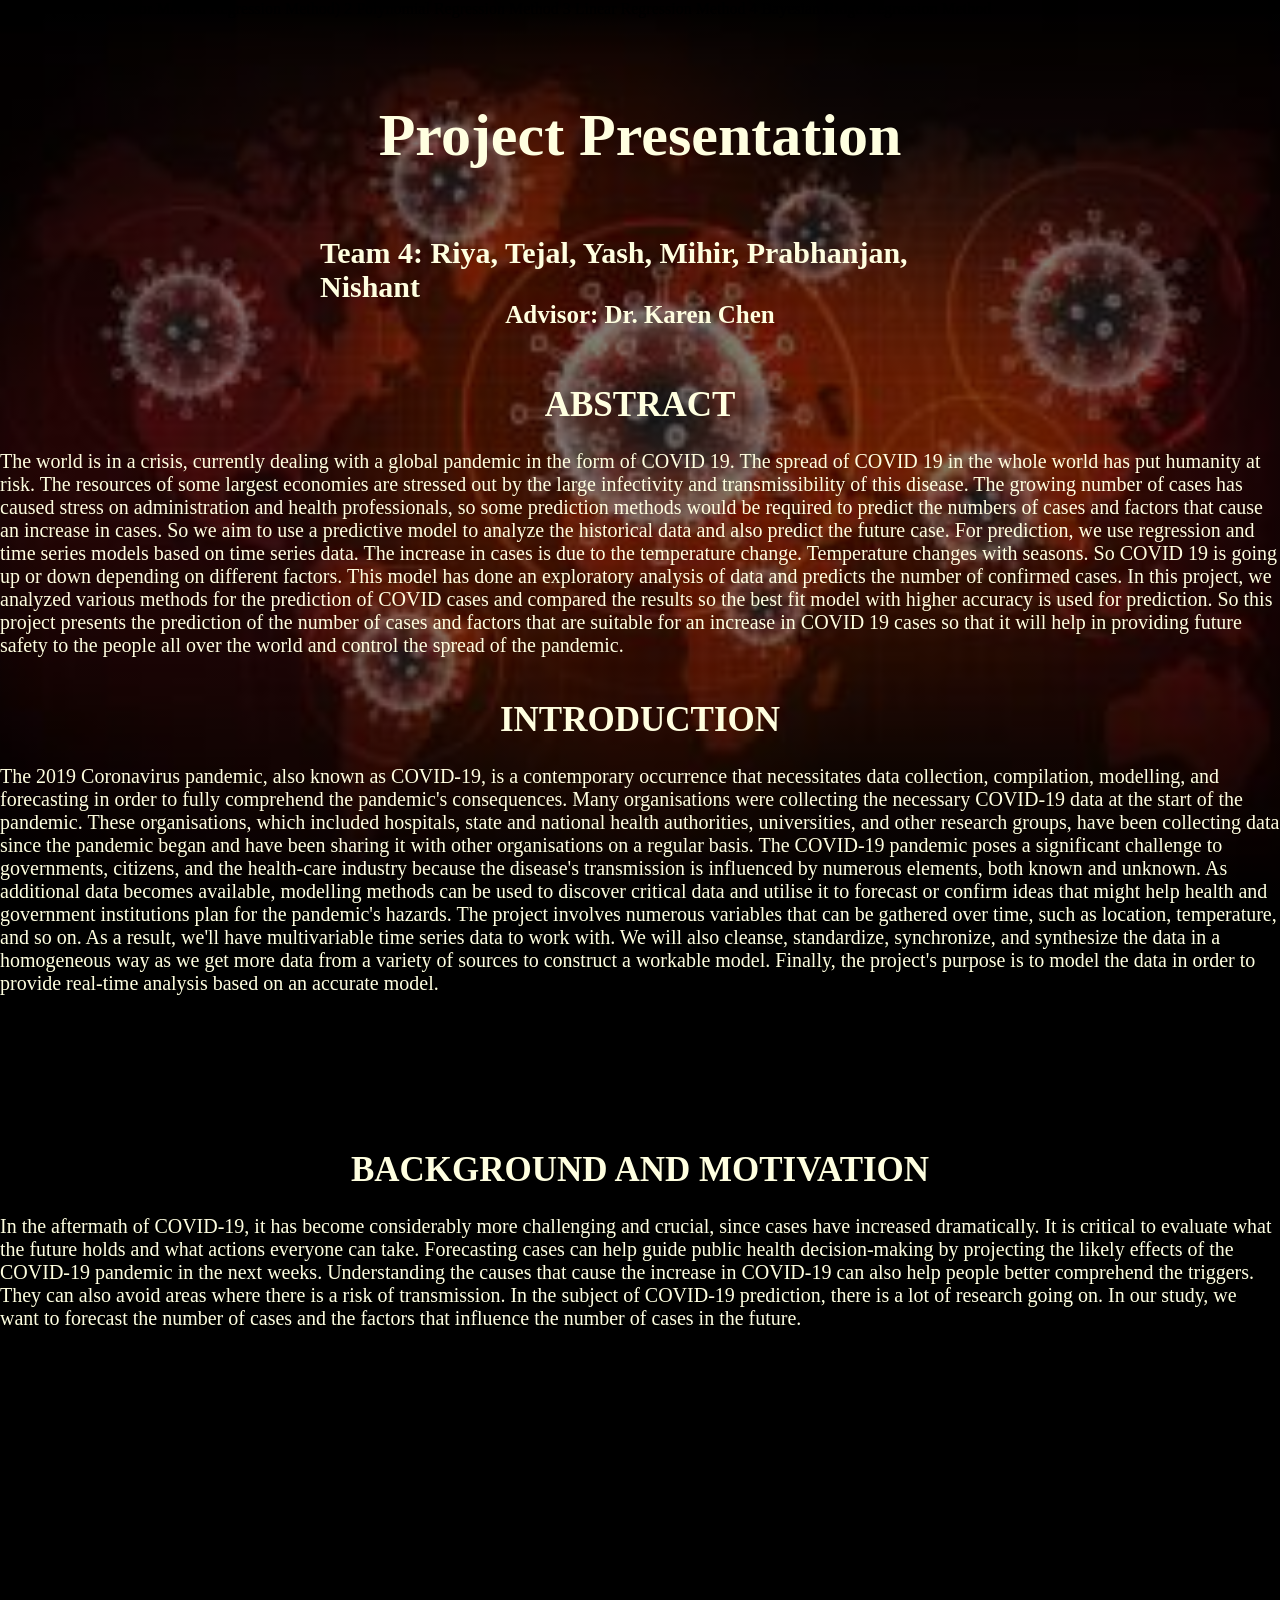
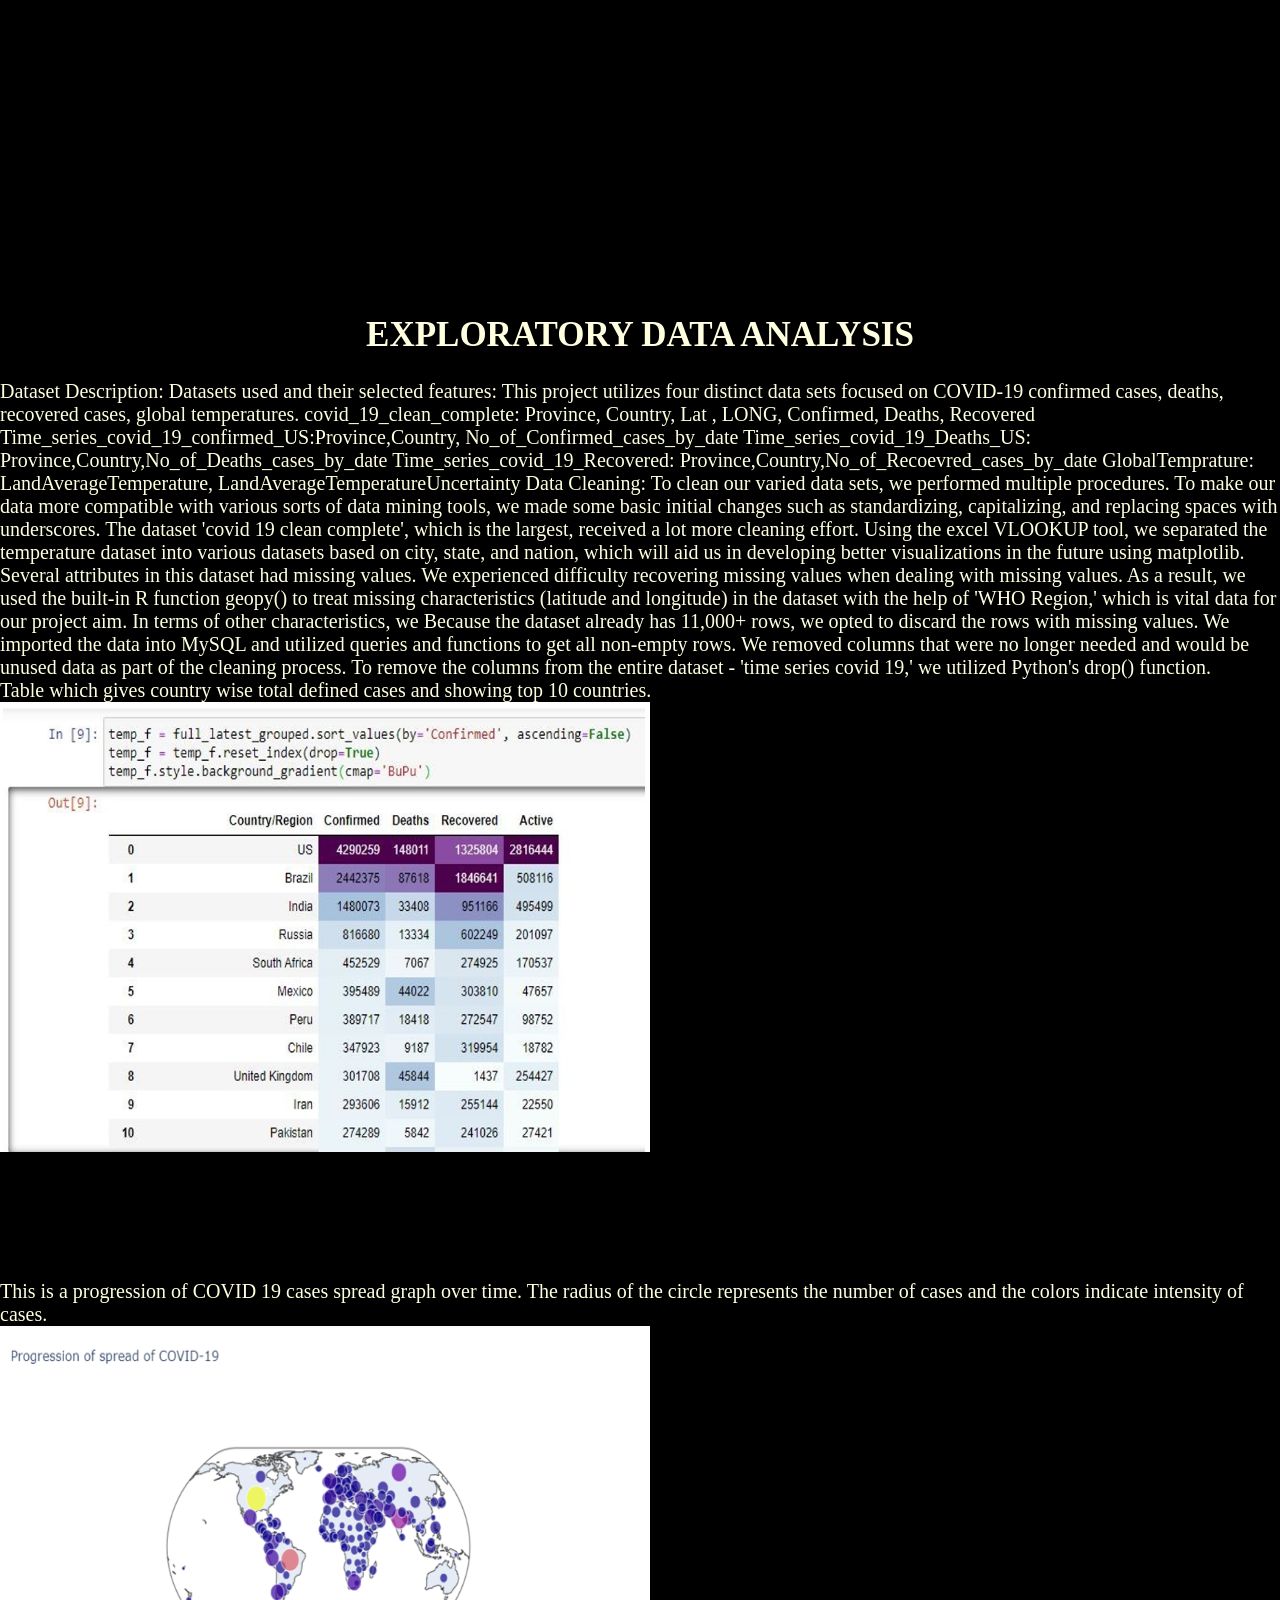
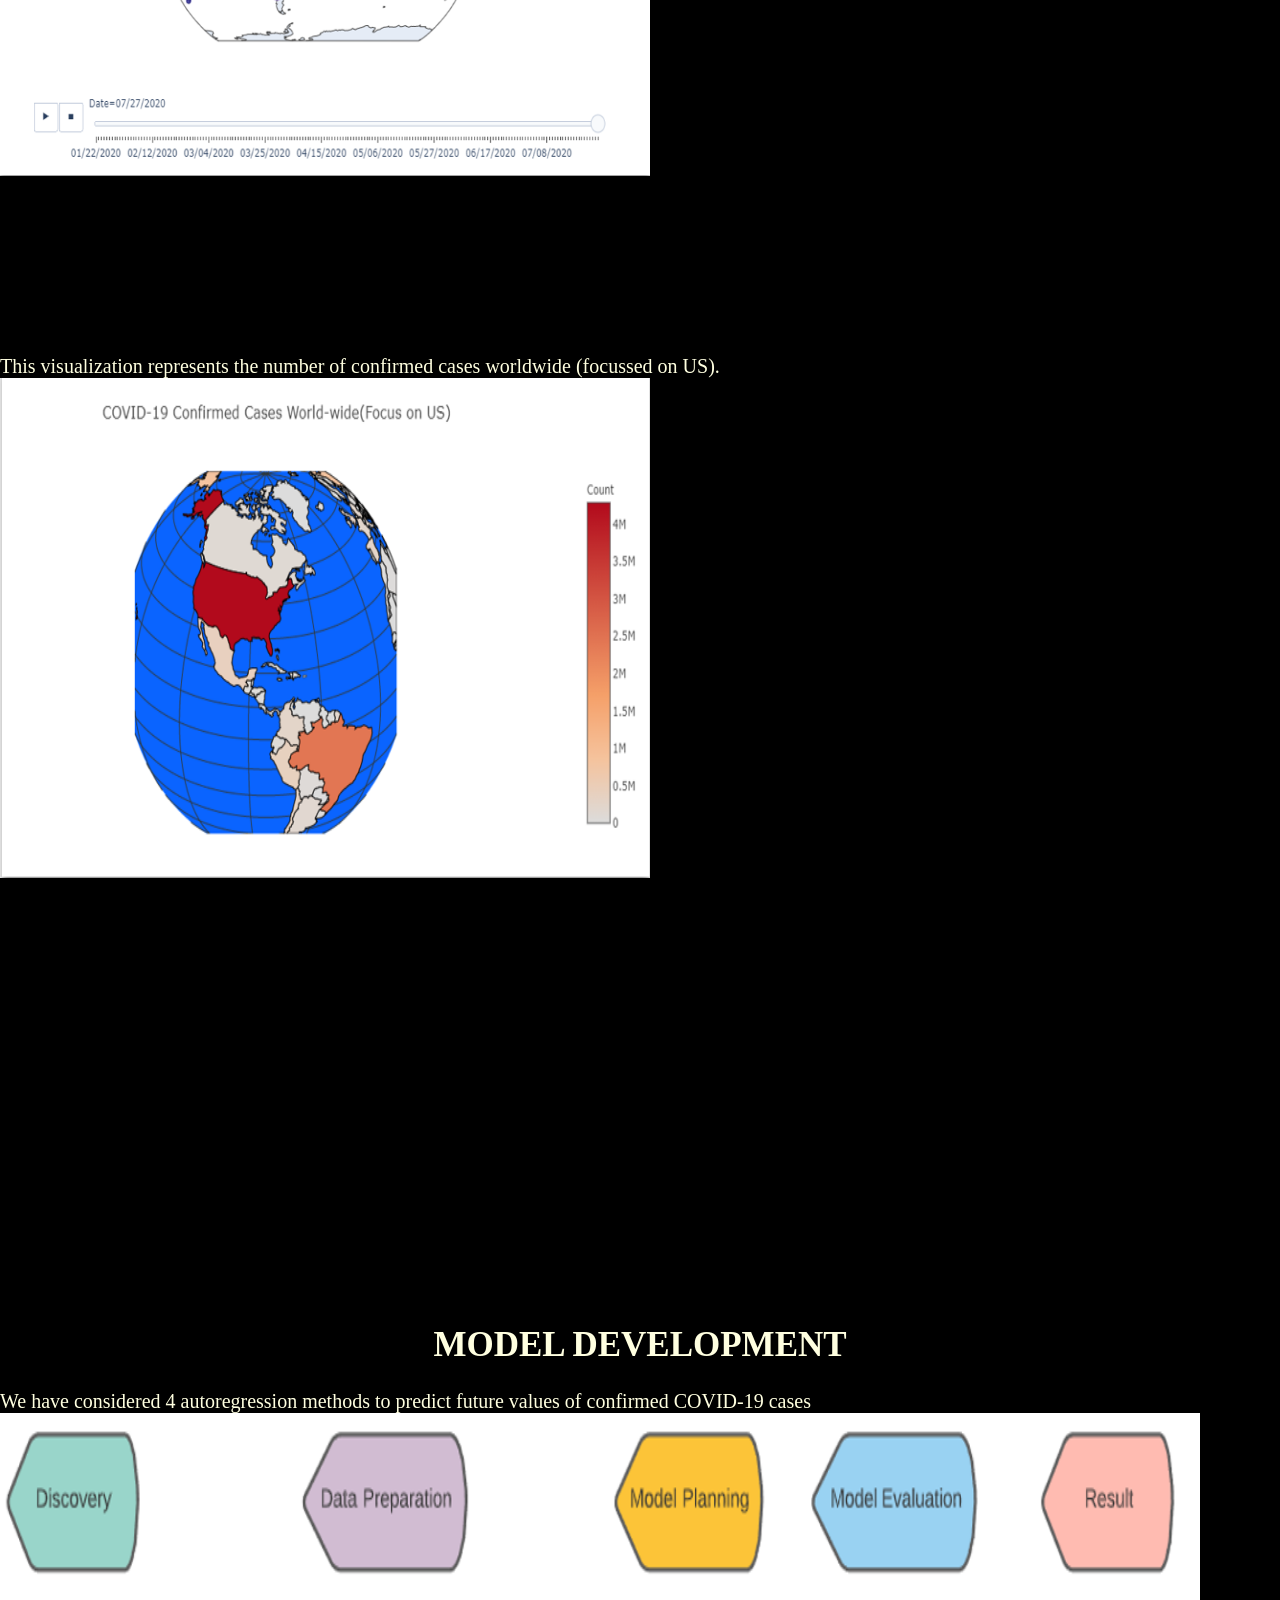
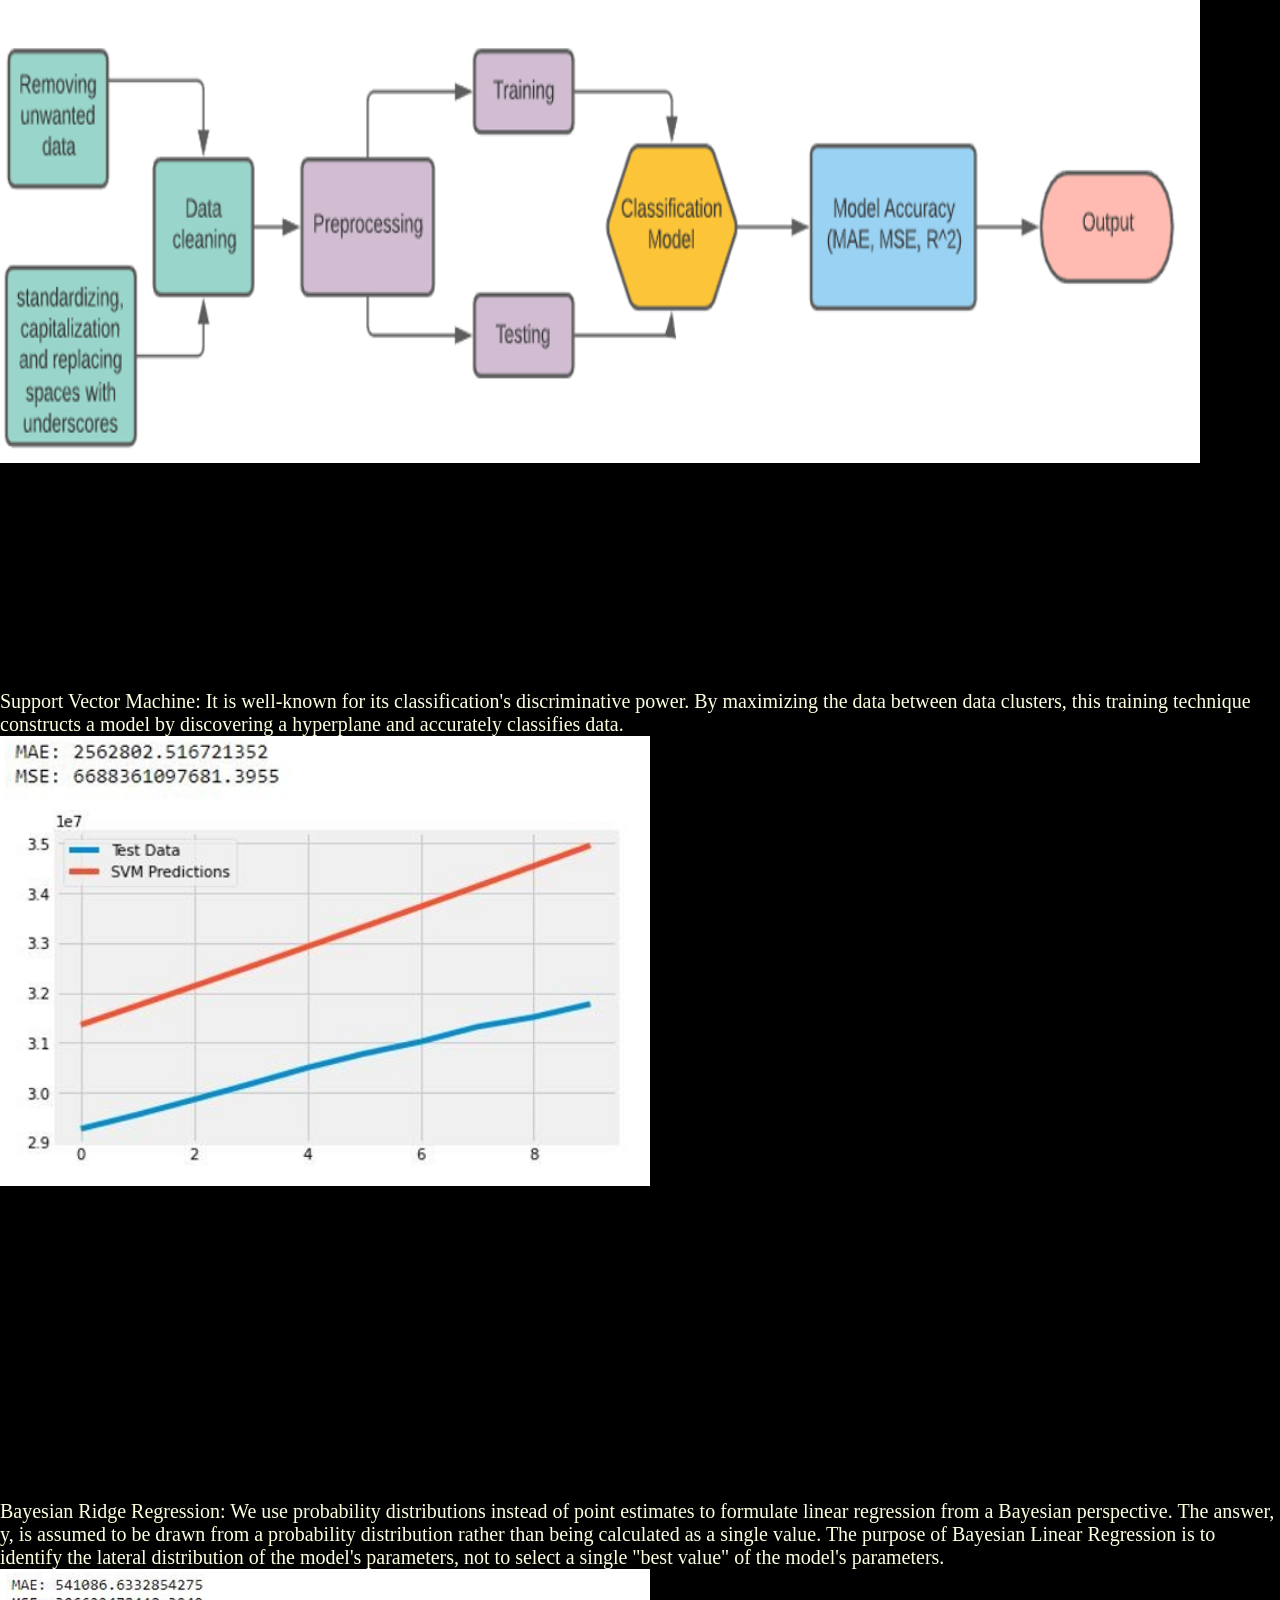
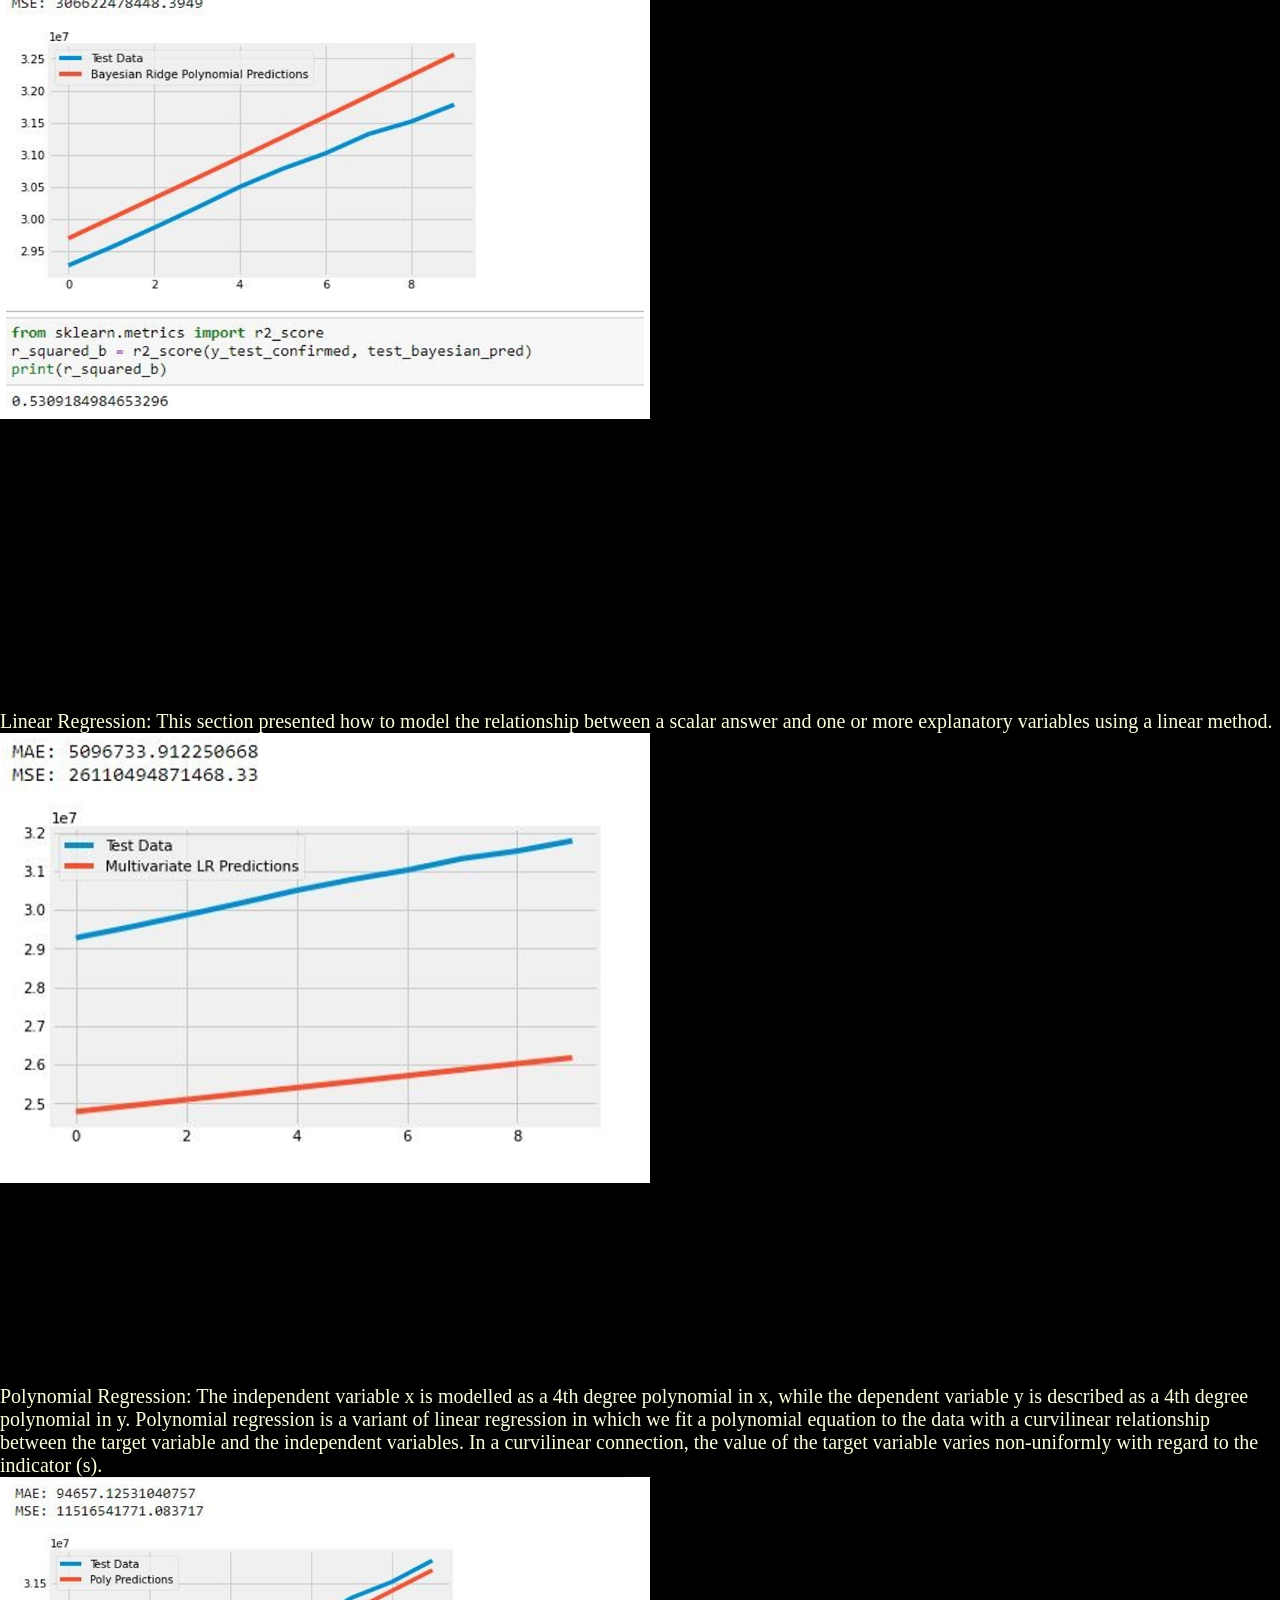
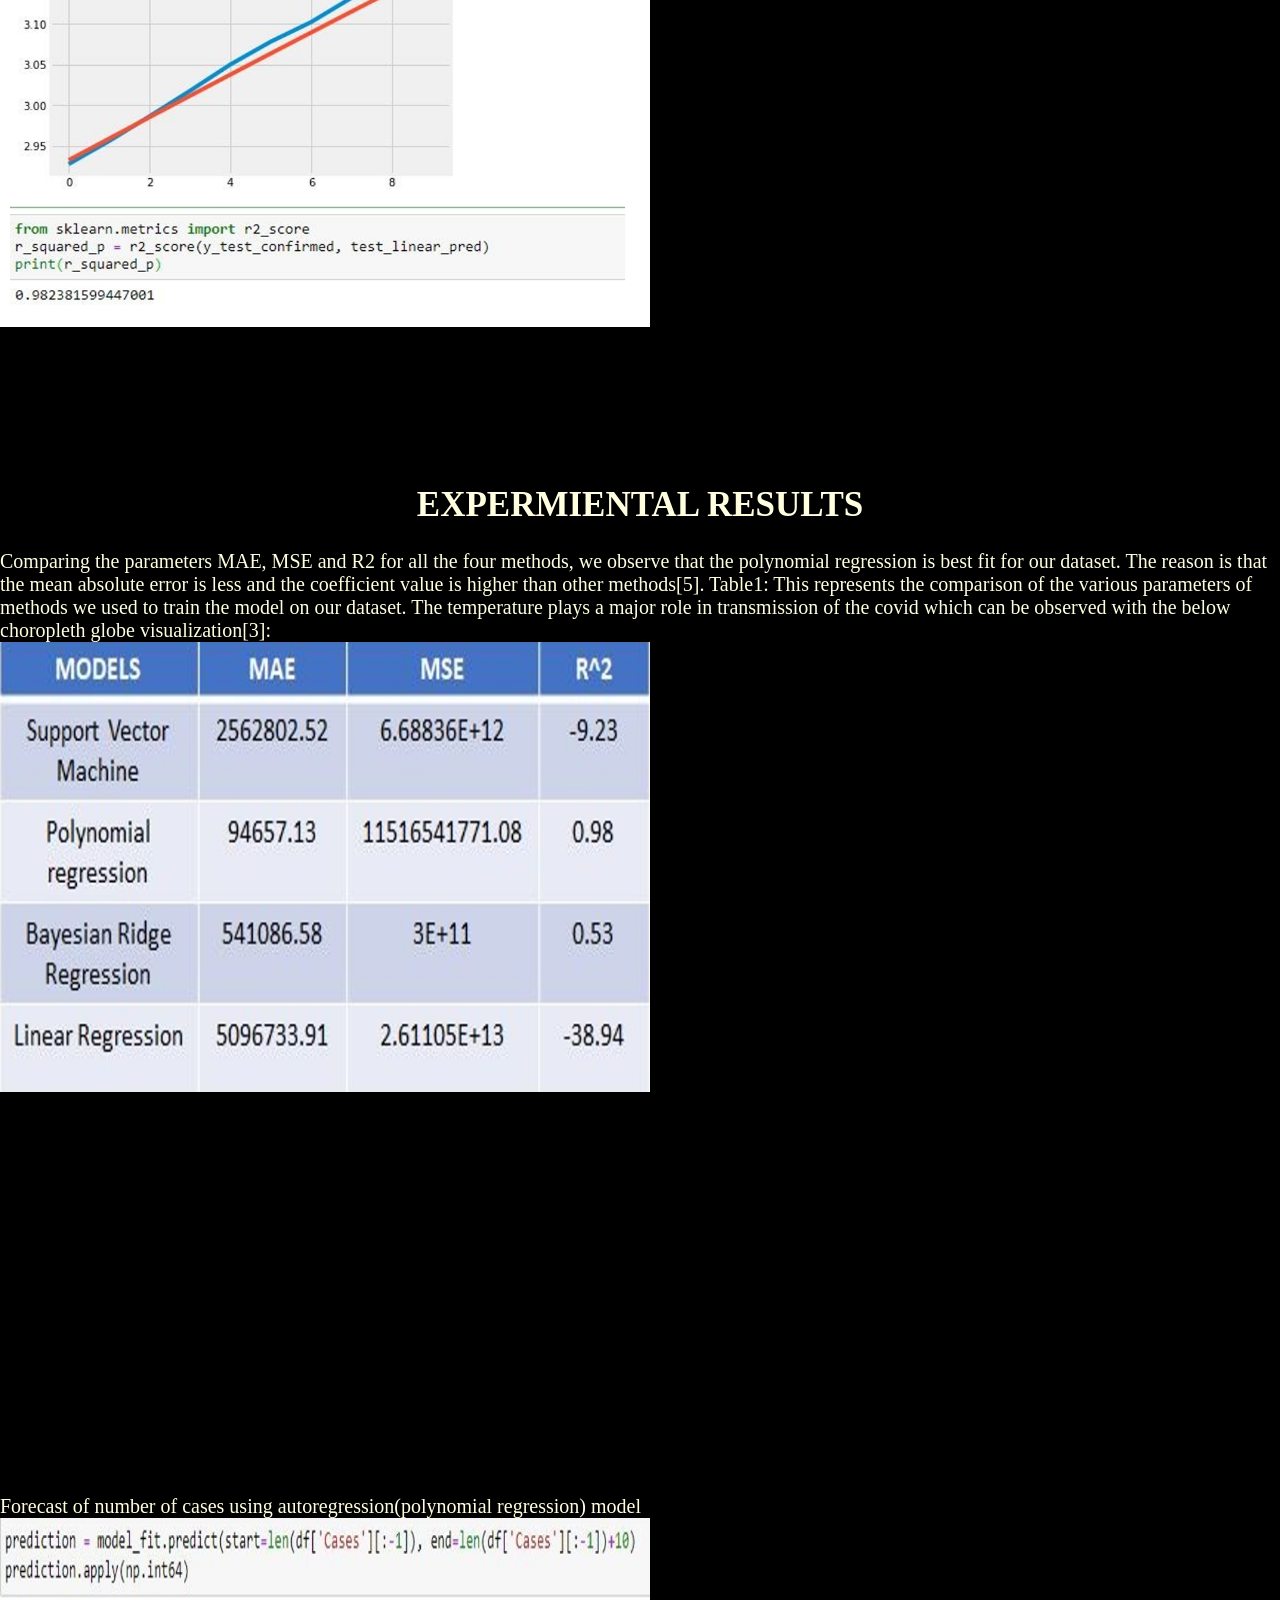
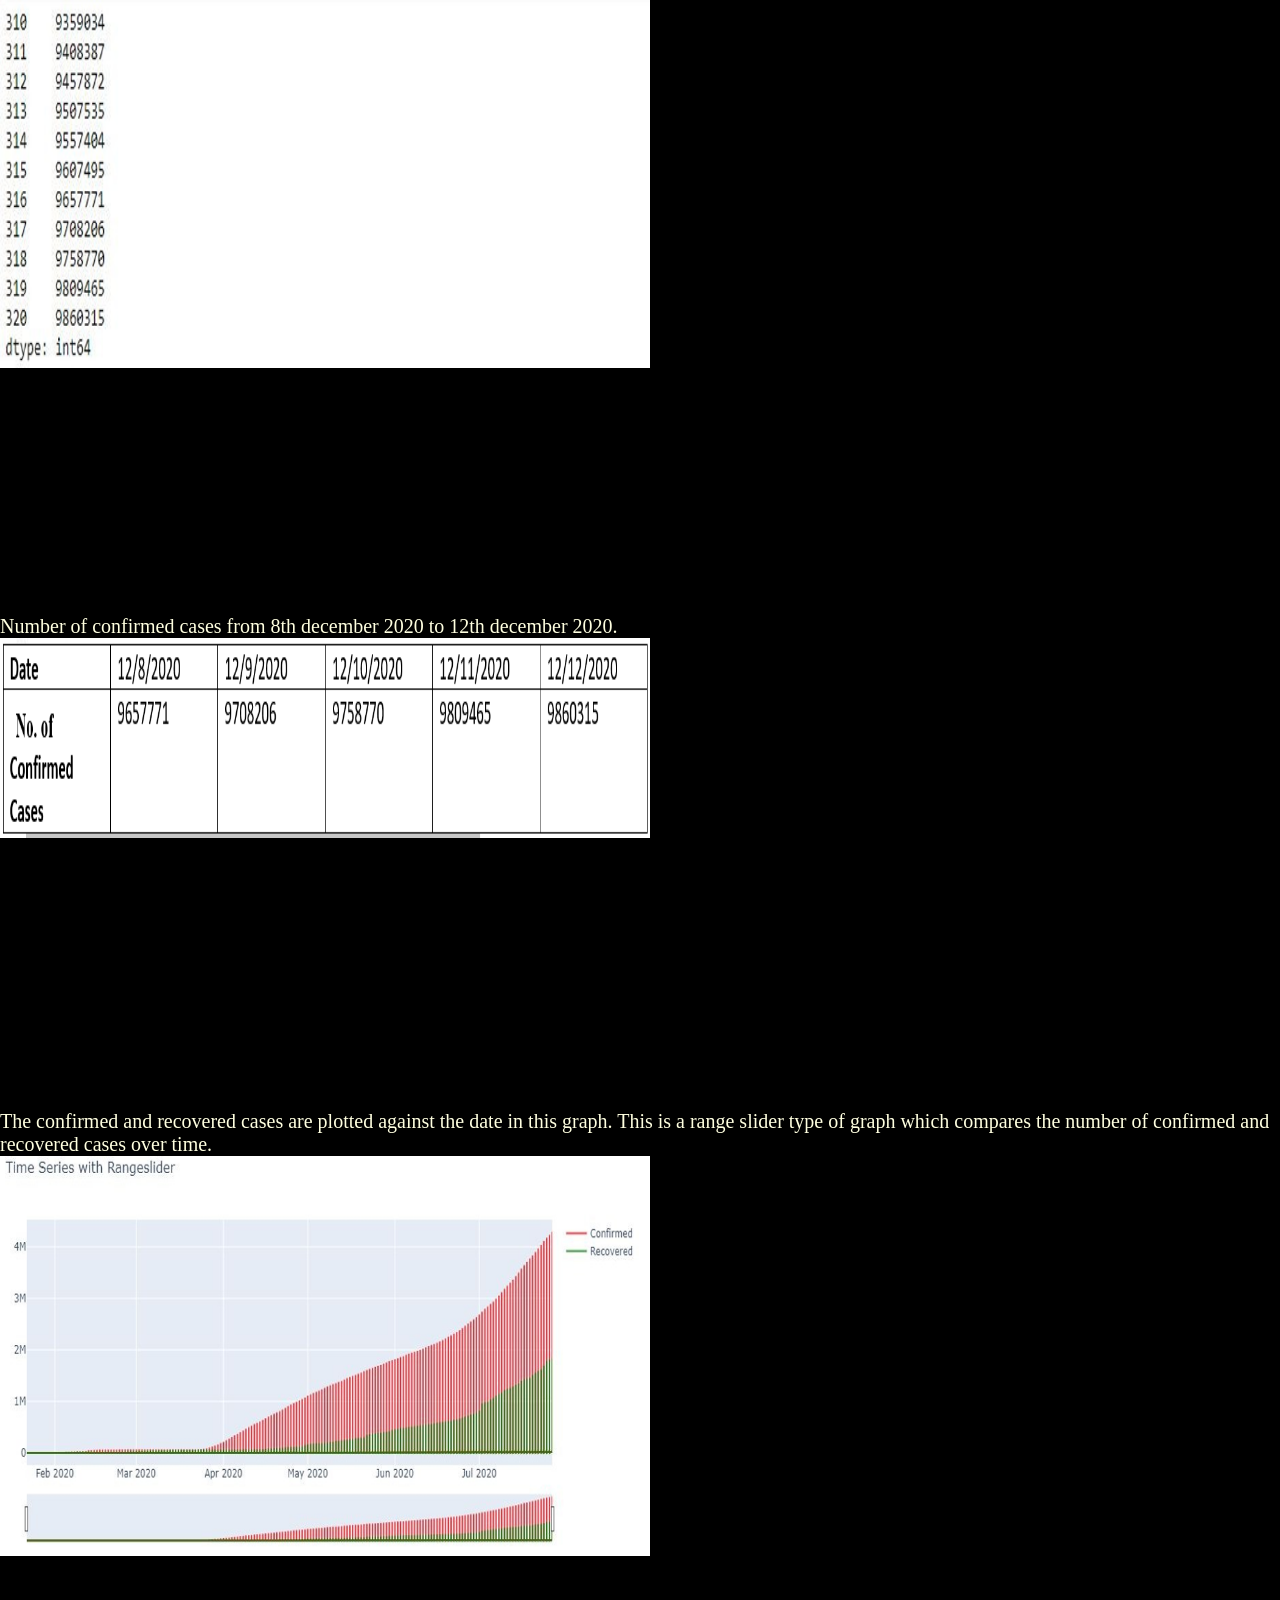
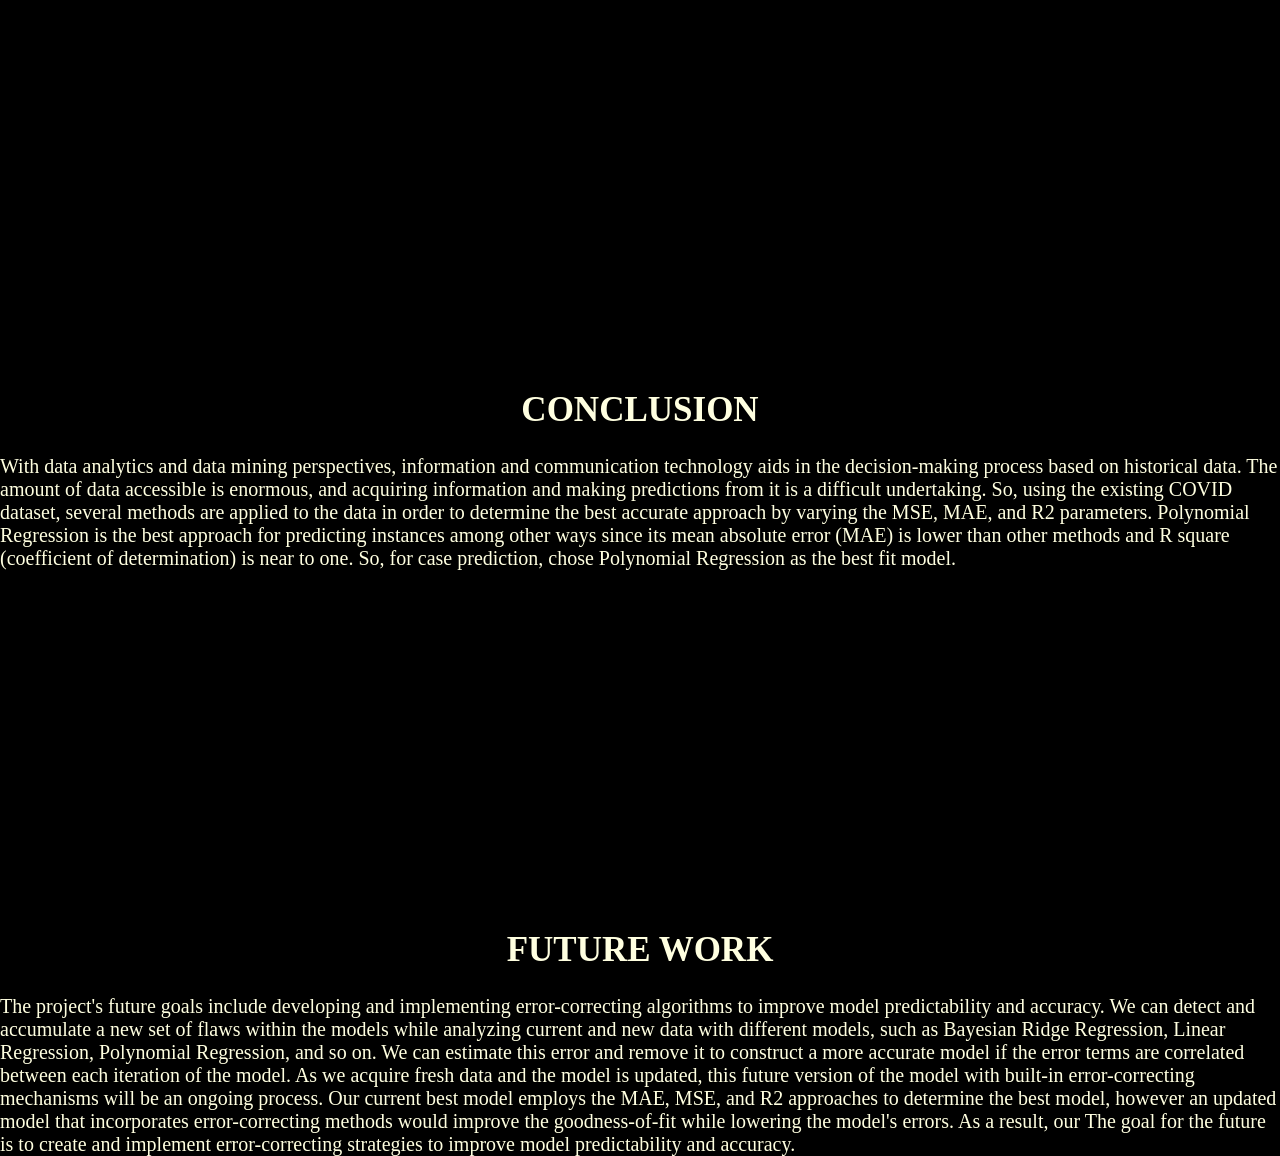
<file: index.html>
<!DOCTYPE html>
<html>
<head>
	
	
<style type="text/css">

body{
/*         background-image:linear-gradient(rgba(0,0,0,0.5),rgba(0,0,0,0.5)), url(3.jpeg); */
	height:100vh ;
	background-size: cover;
	background-position: center;
        background-repeat: no-repeat;
	background-color: #000000;
}
 
header{
	background-image:linear-gradient(rgba(0,0,0,0.5),rgba(0,0,0,0.5)), url(3.jpeg); 
	height:100vh ;
	background-size: cover;
	background-position: center;
	}
	
</style>
	<title>IS-733 Project</title>
</head>
	<style>
		*{
	margin: 0;
	padding: 0;
	font-family: Century Gothic; 

}

ul{
	float: right;
	list-style-type: none;

}

.title{
	position: absolute;
	top: 15%;
	left: 50%;
	transform: translate(-50%,-50%);
	
	
}
.title h1{
	color: #FFFFE0;
	font-size: 60px;
		}	
		
.embed{
	top: 160%;
	bottom: 70%;
	left: 50%;
	position: absolute ;
	transform: translate(-50%,-50%);
	background-color: #000000;
	
}

.title1 h2{
	
	position: absolute;
	top: 30%;
	left: 50%;
	transform: translate(-50%,-50%);
	font-size:  30px;
	color: #FFFFE0;
}
		
.t h3{
	
	position: absolute;
	top: 35%;
	left: 50%;
	transform: translate(-50%,-50%);
	font-size:  25px;
	color: #FFFFE0;
}

.abstract_head h3{	
	position: absolute;
	top: 45%;
	left: 50%;
	transform: translate(-50%,-50%);
	font-size:  35px;
	color: #FFFFE0;		
}
		
.abstract p{
	position: absolute;
	top: 50%;
/* 	transform: translate(-50%,-50%); */
	font-size:  20px;
	color: #FFFFE0;
}

.Intro h3{
	position: absolute;
	top: 80%;
	left: 50%;
	transform: translate(-50%,-50%);
	font-size:  35px;
	color: #FFFFE0;		
}
	
.Introduction p{
	position: absolute;
	top: 85%;
/* 	transform: translate(-50%,-50%); */
	font-size:  20px;
	color: #FFFFE0;
}		
		
.bg h3{
	position: absolute;
	top: 130%;
	left: 50%;
	transform: translate(-50%,-50%);
	font-size:  35px;
	color: #FFFFE0;		
}

.bgp p{
	position: absolute;
	top: 135%;
/* 	transform: translate(-50%,-50%); */
	font-size:  20px;
	color: #FFFFE0;
}
	
	
.exp h3{
	
	position: absolute;
	top: 215%;
	left: 50%;
	transform: translate(-50%,-50%);
	font-size:  35px;
	color: #FFFFE0;		
}

.expl p{
	position: absolute;
	top: 220%;
/* 	transform: translate(-50%,-50%); */
	font-size:  20px;
	color: #FFFFE0;
}

.i3 p{
	position: absolute;
	top: 320%;
/* 	transform: translate(-50%,-50%); */
	font-size:  20px;
	color: #FFFFE0;
		}
		
.i4 p{
	position: absolute;
	top: 395%;
/* 	transform: translate(-50%,-50%); */
	font-size:  20px;
	color: #FFFFE0;
		}
		
	
.mdl h3{
	position: absolute;
	top: 505%;
	left: 50%;
	transform: translate(-50%,-50%);
	font-size:  35px;
	color: #FFFFE0;
		}
		
.ml p{
	position: absolute;
	top: 510%;
/* 	transform: translate(-50%,-50%); */
	font-size:  20px;
	color: #FFFFE0;
}
		
.i6 p{
	position: absolute;
	top: 610%;
/* 	transform: translate(-50%,-50%); */
	font-size:  20px;
	color: #FFFFE0;
		}
.i7 p{
	position: absolute;
	top: 700%;
/* 	transform: translate(-50%,-50%); */
	font-size:  20px;
	color: #FFFFE0;
		}
.i8 p{
	position: absolute;
	top: 790%;
/* 	transform: translate(-50%,-50%); */
	font-size:  20px;
	color: #FFFFE0;
		}
.i9 p{
	position: absolute;
	top: 865%;
/* 	transform: translate(-50%,-50%); */
	font-size:  20px;
	color: #FFFFE0;
		}

			

.expr h3{
	position: absolute;
	top: 945%;
	left: 50%;
	transform: translate(-50%,-50%);
	font-size:  35px;
	color: #FFFFE0;
		}
.expr1 p{
	position: absolute;
	top: 950%;
/* 	transform: translate(-50%,-50%); */
	font-size:  20px;
	color: #FFFFE0;
		}
		
		
.i11 p{
	position: absolute;
	top: 1055%;
/* 	transform: translate(-50%,-50%); */
	font-size:  20px;
	color: #FFFFE0;
		}
		
		
.i12 p{
	position: absolute;
	top: 1135%;
/* 	transform: translate(-50%,-50%); */
	font-size:  20px;
	color: #FFFFE0;
		}

		
.i13 p{
	position: absolute;
	top: 1190%;
/* 	transform: translate(-50%,-50%); */
	font-size:  20px;
	color: #FFFFE0;
		}

		
.con h3{
	position: absolute;
	top: 1290%;
	left: 50%;
	transform: translate(-50%,-50%);
	font-size:  35px;
	color: #FFFFE0;
		}
.con1 p{
	position: absolute;
	top: 1295%;
/* 	transform: translate(-50%,-50%); */
	font-size:  20px;
	color: #FFFFE0;
		}
.fut h3{
	position: absolute;
	top: 1350%;
	left: 50%;
	transform: translate(-50%,-50%);
	font-size:  35px;
	color: #FFFFE0;
		}
	
.fut1 p{
	position: absolute;
	top: 1355%;
/* 	transform: translate(-50%,-50%); */
	font-size:  20px;
	color: #FFFFE0;
	
	
	
	
	
	
		
	</style>

<body>

	<header>

		<div class="title">
			<h1>Project Presentation</h1>
		</div>
		<div class='title1'>
			
			<h2> Team 4: Riya, Tejal, Yash, Mihir, Prabhanjan, Nishant</h2>
			
		</div>
		
		<div class="t">
		
			<h3> Advisor: Dr. Karen Chen </h3>
		</div>
		
		<div class="abstract_head">
			<h3> ABSTRACT </h3>
		</div>	
		
		<div class="abstract">
			<p>The world is in a crisis, currently dealing with a global pandemic in the form of COVID 19. The spread of COVID 19 in the whole world has put humanity at risk. The resources of some largest economies are stressed out by the large infectivity and transmissibility of this disease. The growing number of cases has caused stress on administration and health professionals, so some prediction methods would be required to predict the numbers of cases and factors that cause an increase in cases. So we aim to use a predictive model to analyze the historical data and also predict the future case. For prediction, we use regression and time series models based on time series data. The increase in cases is due to the temperature change. Temperature changes with seasons. So COVID 19 is going up or down depending on different factors. This model has done an exploratory analysis of data and predicts the number of confirmed cases. In this project, we analyzed various methods for the prediction of COVID cases and compared the results so the best fit model with higher accuracy is used for prediction. So this project presents the prediction of the number of cases and factors that are suitable for an increase in COVID 19 cases so that it will help in providing future safety to the people all over the world and control the spread of the pandemic. </p>
		</div>
		<div class="Intro">
			<h3> INTRODUCTION </h3>
			
		</div>
		
		<div class="Introduction">
			<p>The 2019 Coronavirus pandemic, also known as COVID-19, is a contemporary occurrence that necessitates data collection, compilation, modelling, and forecasting in order to fully comprehend the pandemic's consequences. Many organisations were collecting the necessary COVID-19 data at the start of the pandemic. These organisations, which included hospitals, state and national health authorities, universities, and other research groups, have been collecting data since the pandemic began and have been sharing it with other organisations on a regular basis. The COVID-19 pandemic poses a significant challenge to governments, citizens, and the health-care industry because the disease's transmission is influenced by numerous elements, both known and unknown.

As additional data becomes available, modelling methods can be used to discover critical data and utilise it to forecast or confirm ideas that might help health and government institutions plan for the pandemic's hazards. The project involves numerous variables that can be gathered over time, such as location, temperature, and so on. As a result, we'll have multivariable time series data to work with. We will also cleanse, standardize, synchronize, and synthesize the data in a homogeneous way as we get more data from a variety of sources to construct a workable model. Finally, the project's purpose is to model the data in order to provide real-time analysis based on an accurate model.</p>
		</div>
		<div class="bg">
			<h3> BACKGROUND AND MOTIVATION </h3>
		</div>
		<div class="bgp">
			<p>In the aftermath of COVID-19, it has become considerably more challenging and crucial, since cases have increased dramatically. It is critical to evaluate what the future holds and what actions everyone can take. Forecasting cases can help guide public health decision-making by projecting the likely effects of the COVID-19 pandemic in the next weeks. Understanding the causes that cause the increase in COVID-19 can also help people better comprehend the triggers. They can also avoid areas where there is a risk of transmission.
		
  In the subject of COVID-19 prediction, there is a lot of research going on. In our study, we want to forecast the number of cases and the factors that influence the number of cases in the future. </p>
		
		</div>	
		<div class="exp">
		     <h3>EXPLORATORY DATA ANALYSIS</h3>
		</div>

		<div class="expl">
			<p>Dataset Description:

 

Datasets used and their selected features: This project utilizes four distinct data sets focused on COVID-19 confirmed cases, deaths, recovered cases, global temperatures.

 

covid_19_clean_complete: Province, Country, Lat , LONG, Confirmed, Deaths, Recovered Time_series_covid_19_confirmed_US:Province,Country, No_of_Confirmed_cases_by_date Time_series_covid_19_Deaths_US: Province,Country,No_of_Deaths_cases_by_date Time_series_covid_19_Recovered: Province,Country,No_of_Recoevred_cases_by_date GlobalTemprature: LandAverageTemperature, LandAverageTemperatureUncertainty

 

Data Cleaning:

 

To clean our varied data sets, we performed multiple procedures. To make our data more compatible with various sorts of data mining tools, we made some basic initial changes such as standardizing, capitalizing, and replacing spaces with underscores. The dataset 'covid 19 clean complete', which is the largest, received a lot more cleaning effort. Using the excel VLOOKUP tool, we separated the temperature dataset into various datasets based on city, state, and nation, which will aid us in developing better visualizations in the future using matplotlib.

 

Several attributes in this dataset had missing values. We experienced difficulty recovering missing values when dealing with missing values. As a result, we used the built-in R function geopy() to treat missing characteristics (latitude and longitude) in the dataset with the help of 'WHO Region,' which is vital data for our project aim. In terms of other characteristics, we

 

Because the dataset already has 11,000+ rows, we opted to discard the rows with missing values. We imported the data into MySQL and utilized queries and functions to get all non-empty rows. We removed columns that were no longer needed and would be unused data as part of the cleaning process. To remove the columns from the entire dataset - 'time series covid 19,' we utilized Python's drop() function.
<br>
				Table which gives country wise total defined cases and showing top 10 countries. <br>
				
<img src="733_2.PNG" alt=” TOP 10 COVID AFFECTED COUNTRIES ”  width="650" height="450" align="middle" ></p>

		</div>
		
		<div class="i3">	
				<p>This is a progression of COVID 19 cases spread graph over time. The radius of the circle represents the number of cases and the colors indicate intensity of cases.
				<br>
					<img src="733_3.PNG" alt=” Progression for spread of covid”  width="650" 
				     height="450" align="middle" ></p>
		</div>	

				
		<div class="i4">
			
		
		
		<p>This visualization represents the number of confirmed cases worldwide (focussed on US).
			<br>
				<img src="733_4.PNG" alt=” Confirmed cases worldwide”  width="650" 
     height="500" align="left" > </p>
		</div>	


<div>
		     
	
	<div class="mdl">
		<h3>MODEL DEVELOPMENT</h3>
	</div>
	
	<div class = "ml">
		<p> We have considered 4 autoregression methods to predict future values of confirmed COVID-19 cases
			<br>
			
			<img src="733_5.PNG" alt=” Progression for spread of covid”  width="1200" 
     height="650" align="left" >
		</p>
			
1      SVM (Support Vector Method Regression Method)

2      Polynomial Regression Method

3      Linear Regression Method

4      Bayesian Ridge Regression Method
		</p>
		
		<div class="i6">
			<p>

Support Vector Machine: It is well-known for its classification's discriminative power. By maximizing the data between data clusters, this training technique constructs a model by discovering a hyperplane and accurately classifies data. 
			<br>
				<img src="733_6.PNG" alt=” Progression for spread of covid”  width="650" 
     height="450" align="left" >

			</p>

		</div>
		<div class="i7">
			<p>

Bayesian Ridge Regression: We use probability distributions instead of point estimates to formulate linear regression from a Bayesian perspective. The answer, y, is assumed to be drawn from a probability distribution rather than being calculated as a single value. The purpose of Bayesian Linear Regression is to identify the lateral distribution of the model's parameters, not to select a single "best value" of the model's parameters.
<br>
<img src="733_7.PNG" alt=” Progression for spread of covid”  width="650" 
     height="450" align="left" >

			</p>
		</div>
		
		<div class="i8">
			<p>

Linear Regression: This section presented how to model the relationship between a scalar answer and one or more explanatory variables using a linear method.

<br>

<img src="733_8.PNG" alt=” Progression for spread of covid”  width="650" 
     height="450" align="left" >
			</p>
			
		<div class= "i9">
			<p>


Polynomial Regression:



The independent variable x is modelled as a 4th degree polynomial in x, while the dependent variable y is described as a 4th degree polynomial in y.

 

Polynomial regression is a variant of linear regression in which we fit a polynomial equation to the data with a curvilinear relationship between the target variable and the independent variables.

 

In a curvilinear connection, the value of the target variable varies non-uniformly with regard to the indicator (s).
<br>
<img src="733_9.PNG" alt=” Progression for spread of covid”  width="650" 
     height="450" align="left" >

</p>
			</div>
		</div>
			
			<div class="expr">
				<h3> EXPERMIENTAL RESULTS</h3>
			</div>
			
			<div class="expr1">
			
				<p>Comparing the parameters MAE, MSE and R2 for all the four methods, we observe that the polynomial regression is best fit for our dataset. The reason is that the mean absolute error is less and the coefficient value is higher than other methods[5].

Table1: This represents the comparison of the various parameters of methods we used to train the model on our dataset.

The temperature plays a major role in transmission of the covid which can be observed with the below choropleth globe visualization[3]:


					<br>
<img src="733_10.PNG" alt=” Progression for spread of covid”  width="650" 
     height="450" align="left" >

				</p>

					<div class ="i11">
					<p>	
						
Forecast of number of cases using autoregression(polynomial regression) model
						<br>

<img src="733_11.PNG" alt=” Progression for spread of covid”  width="650" 
     height="450" align="left" ></p>
						
				</div>	


				<div class ="i12">
	

<p>
Number of confirmed cases from 8th december 2020 to 12th december 2020.
	
	<br>
	
	<img src="733_12.PNG" alt=” Progression for spread of covid”  width="650" 
     height="200" align="left" >
	</p>
	
				</div>
				
				<div class="i13">
					<p>

The confirmed and recovered cases are plotted against the date in this graph. This is a range slider type of graph which compares the number of confirmed and recovered cases over time.
<br>

<img src="733_13.PNG" alt=” Progression for spread of covid”  width="650" 
     height="400" align="left" >


					 </p>
				</div>
			</div>
			
			<div class="con">
				<h3>CONCLUSION</h3>
			</div>
			<div class="con1">
				<p> With data analytics and data mining perspectives, information and communication technology aids in the decision-making process based on historical data. The amount of data accessible is enormous, and acquiring information and making predictions from it is a difficult undertaking. So, using the existing COVID dataset, several methods are applied to the data in order to determine the best accurate approach by varying the MSE, MAE, and R2 parameters.

 

Polynomial Regression is the best approach for predicting instances among other ways since its mean absolute error (MAE) is lower than other methods and R square (coefficient of determination) is near to one. So, for case prediction, chose Polynomial Regression as the best fit model. </p>
			</div>	
			
			<div class="fut">
				<h3>FUTURE WORK</h3>
			</div>
			<div class="fut1">
				<p> The project's future goals include developing and implementing error-correcting algorithms to improve model predictability and accuracy. We can detect and accumulate a new set of flaws within the models while analyzing current and new data with different models, such as Bayesian Ridge Regression, Linear Regression, Polynomial Regression, and so on. We can estimate this error and remove it to construct a more accurate model if the error terms are correlated between each iteration of the model.

 

As we acquire fresh data and the model is updated, this future version of the model with built-in error-correcting mechanisms will be an ongoing process. Our current best model employs the MAE, MSE, and R2 approaches to determine the best model, however an updated model that incorporates error-correcting methods would improve the goodness-of-fit while lowering the model's errors. As a result, our

 

The goal for the future is to create and implement error-correcting strategies to improve model predictability and accuracy.

</p>
			</div>	
	
	
	
	</header>
	
	<div class="embed">
		<iframe width="560" height="315" src="https://www.youtube.com/embed/lNChB4ebERw" title="YouTube video player" frameborder="0" allow="accelerometer; autoplay; clipboard-write; encrypted-media; gyroscope; picture-in-picture" allowfullscreen></iframe>
	
	</div>	
	
	

</body>
</html>
</file>
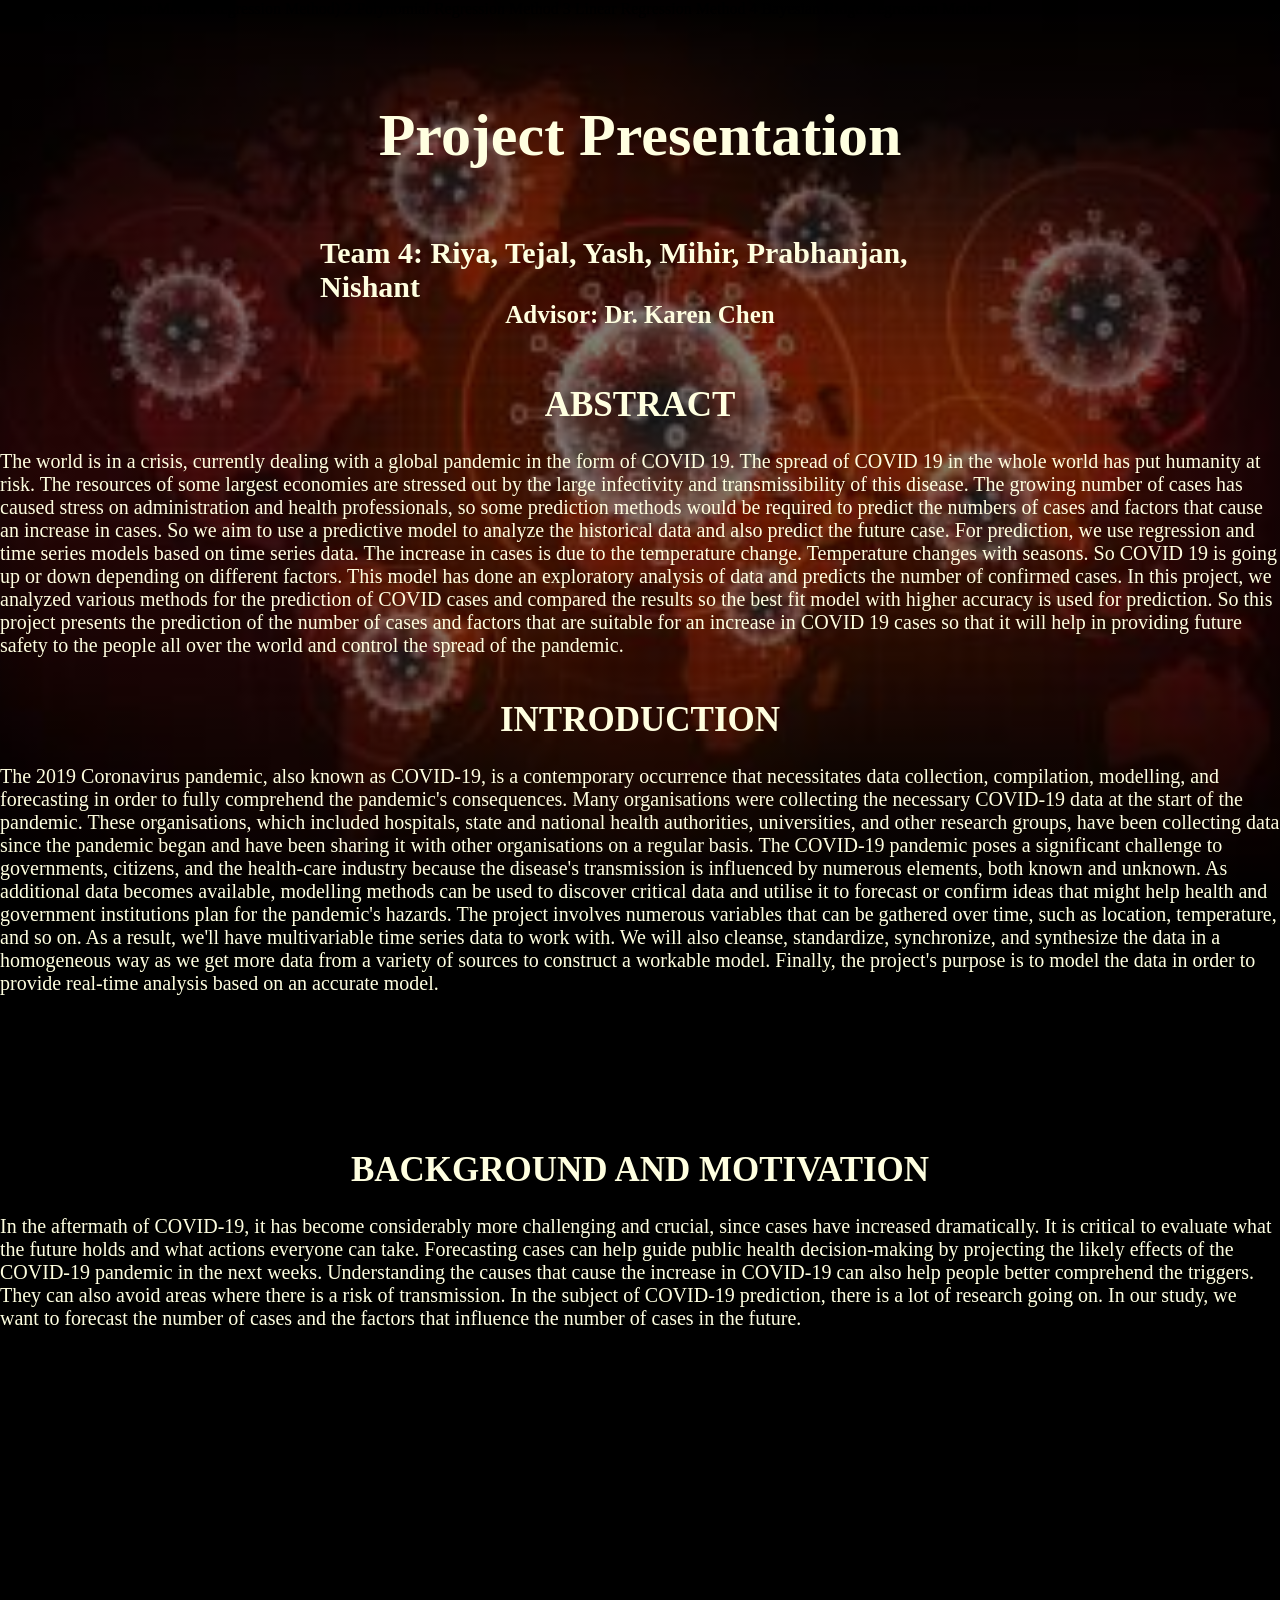
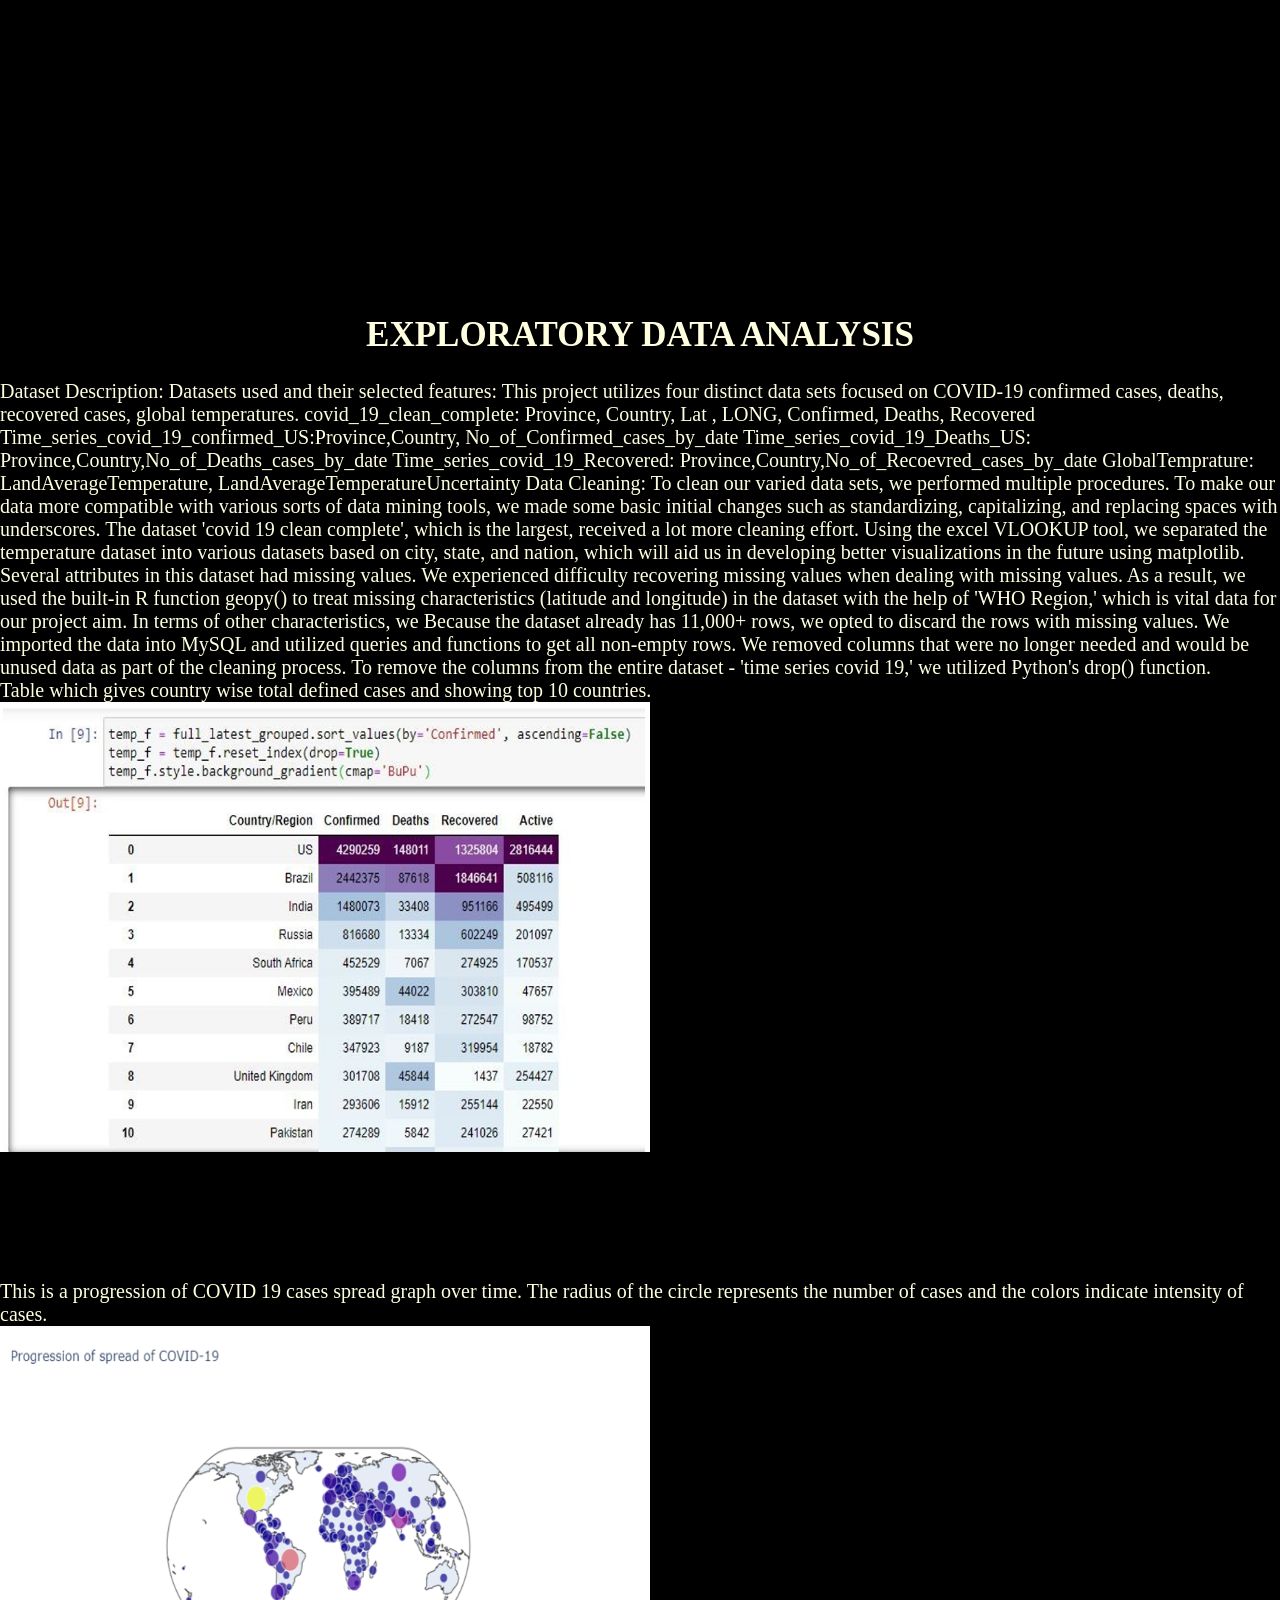
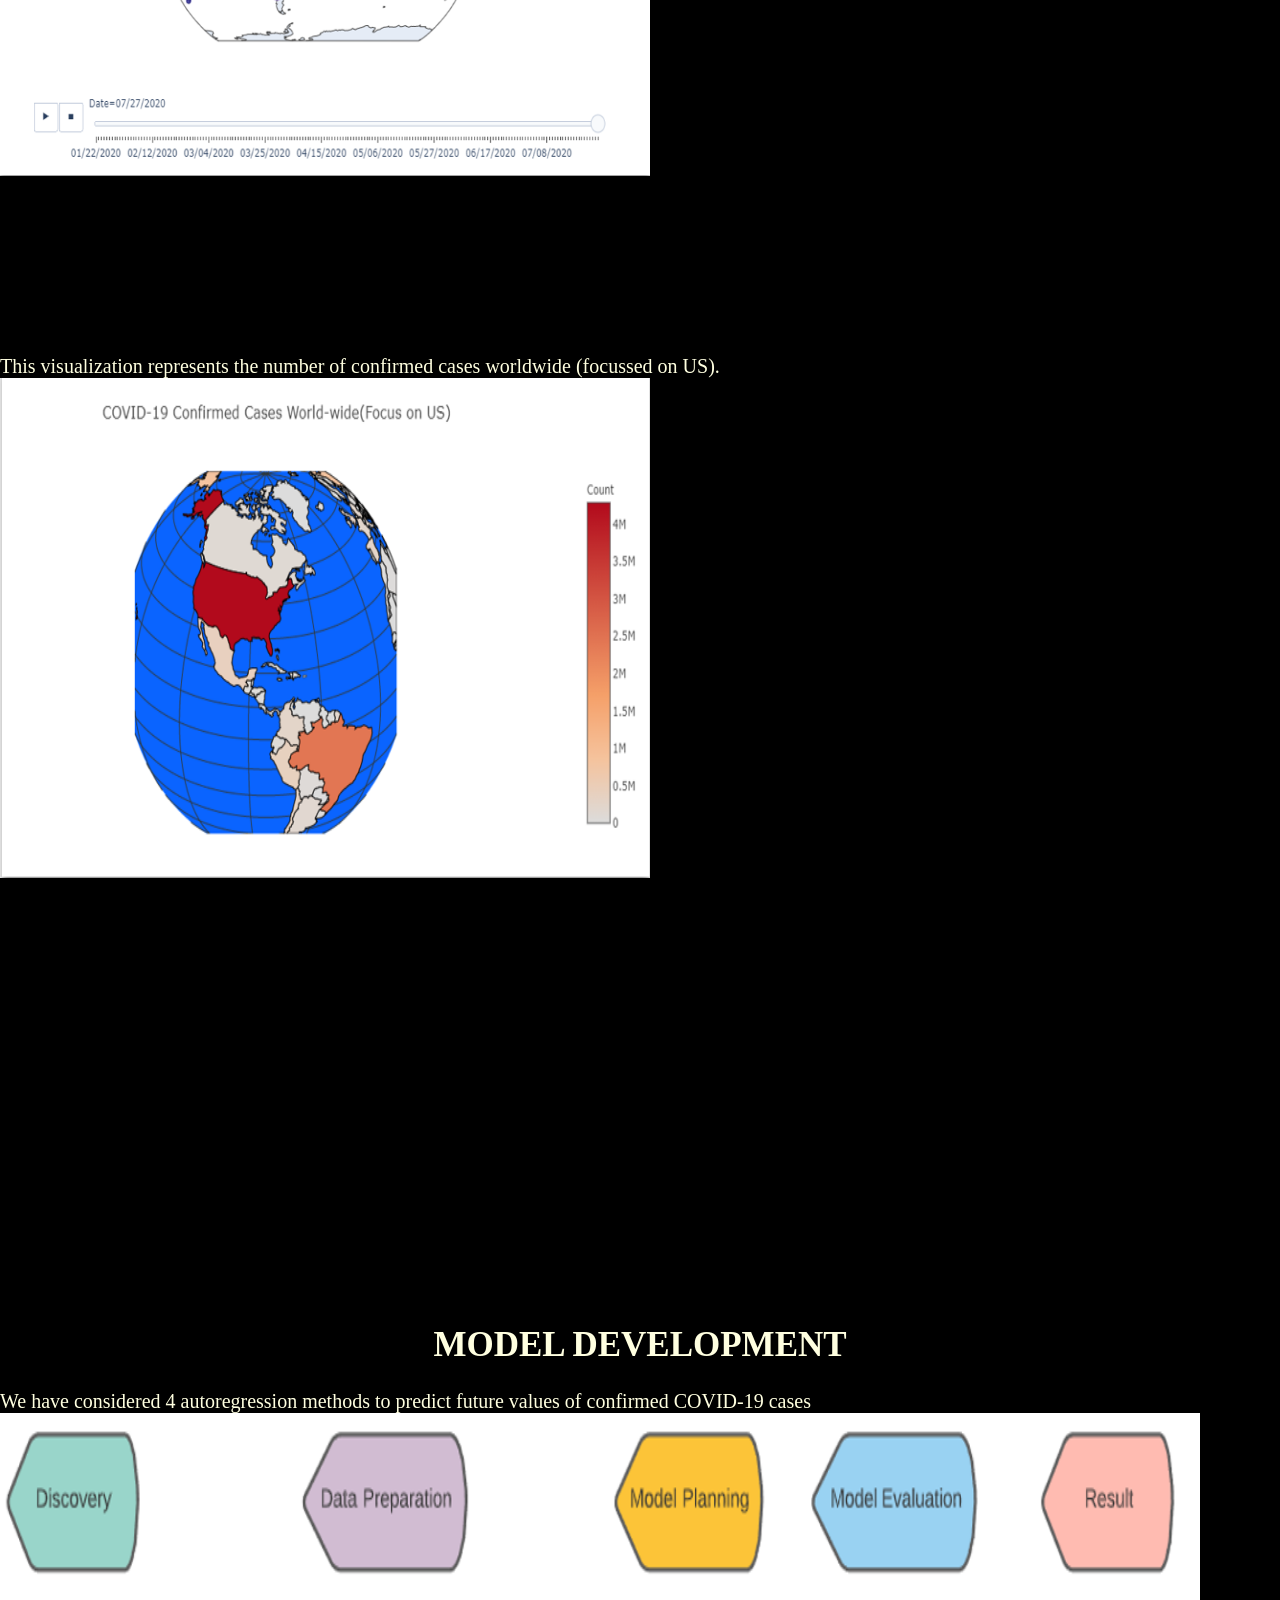
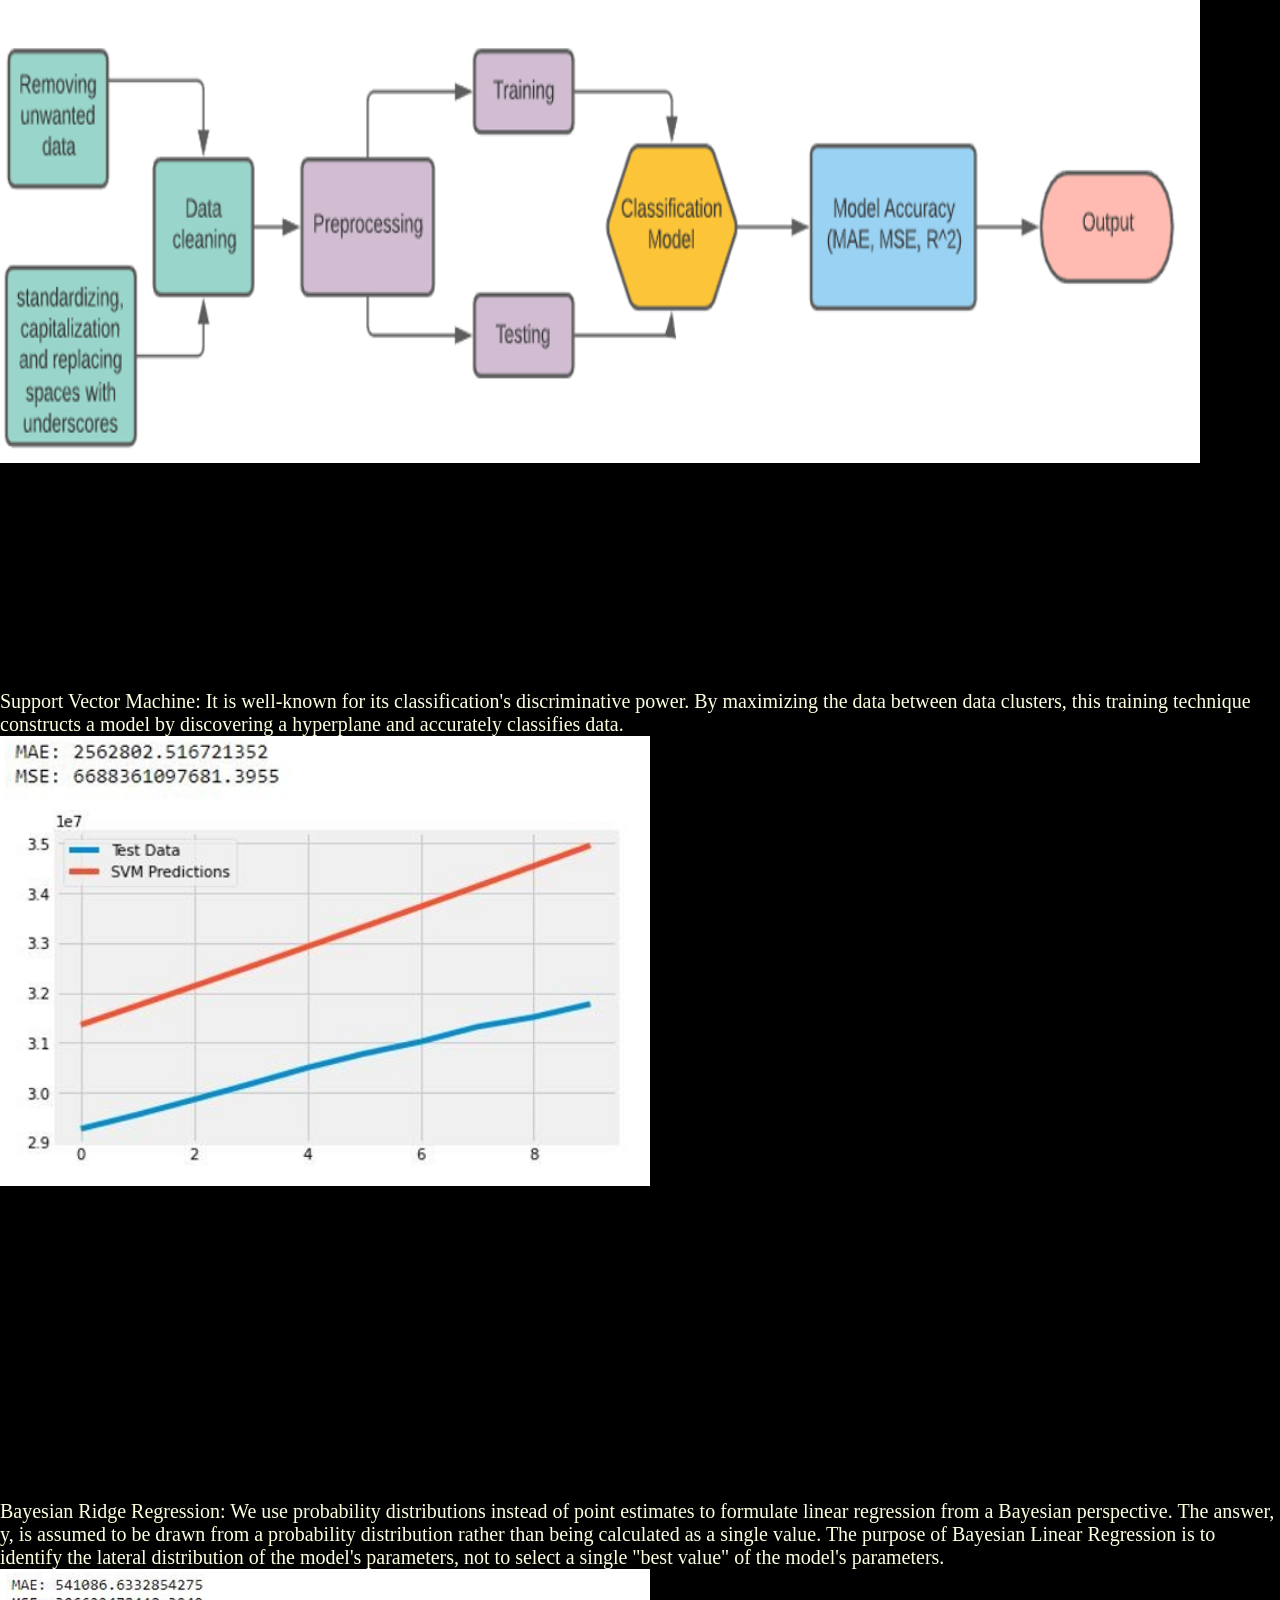
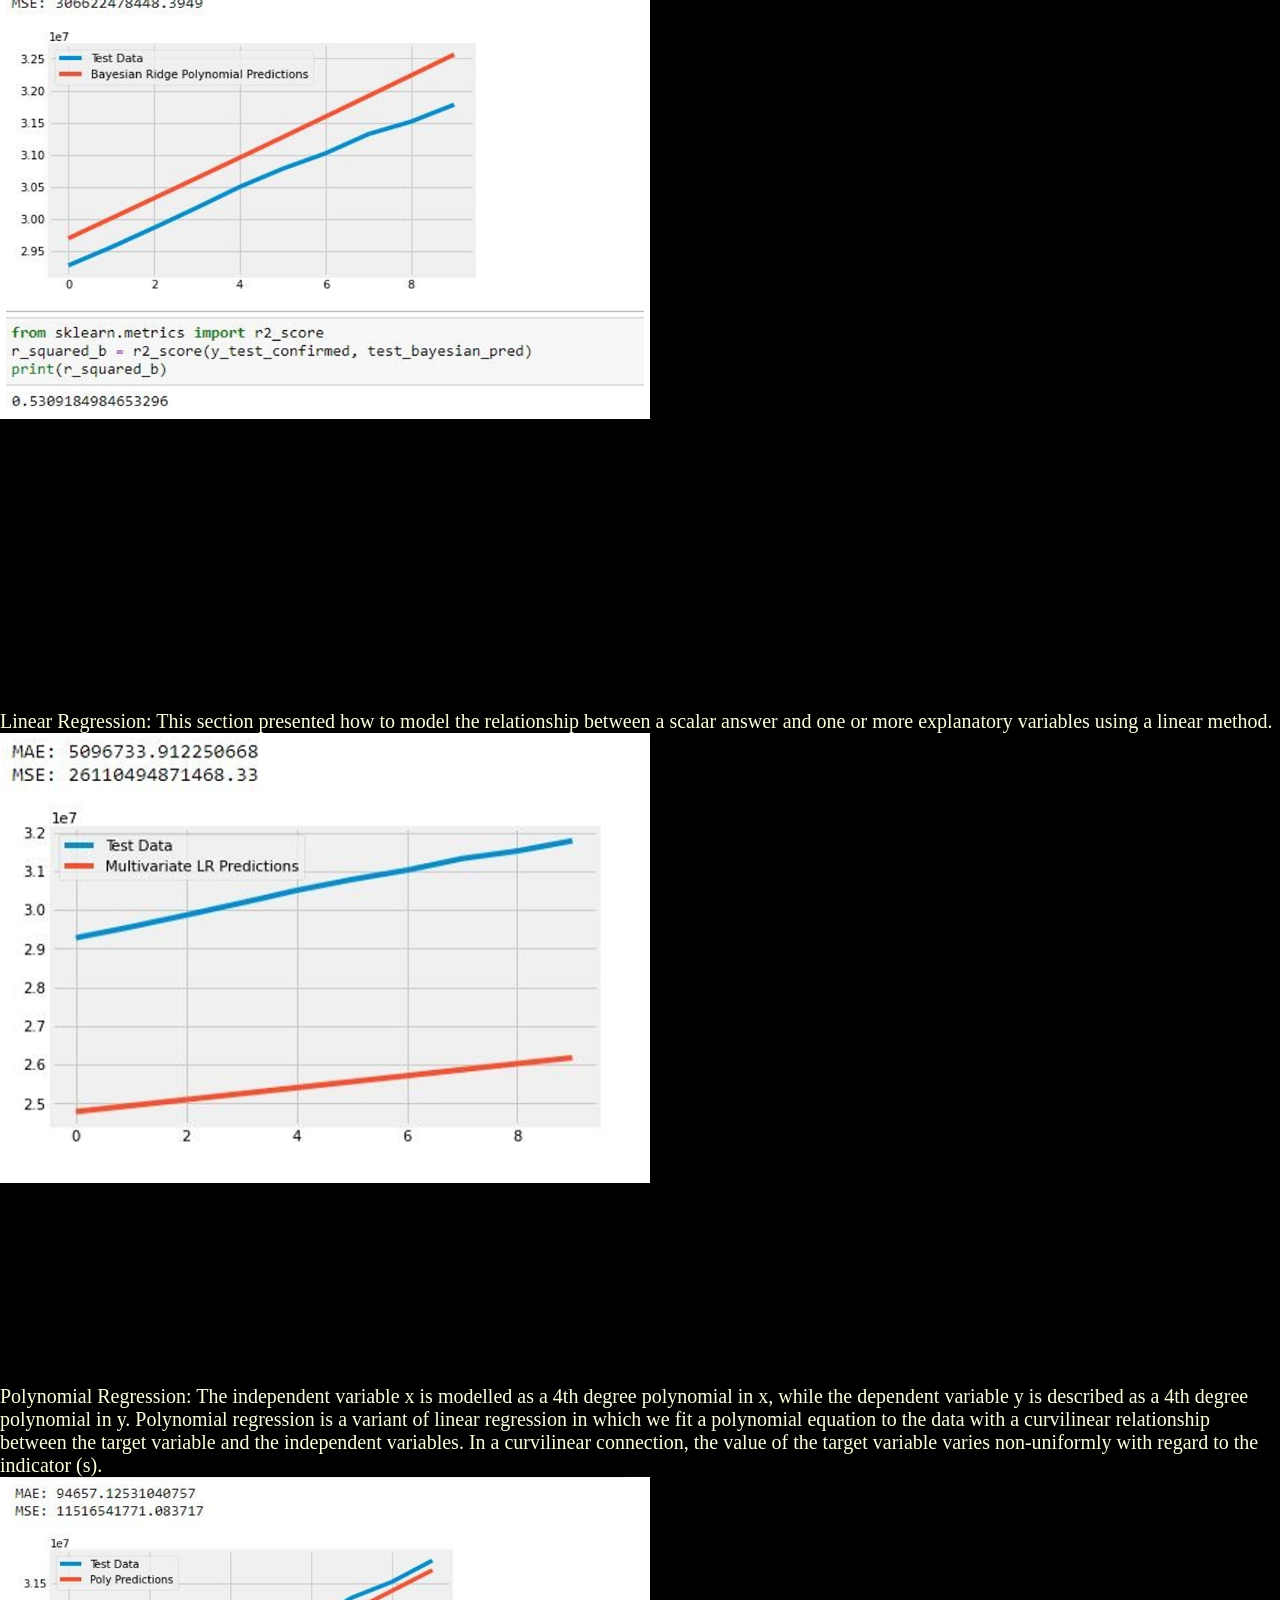
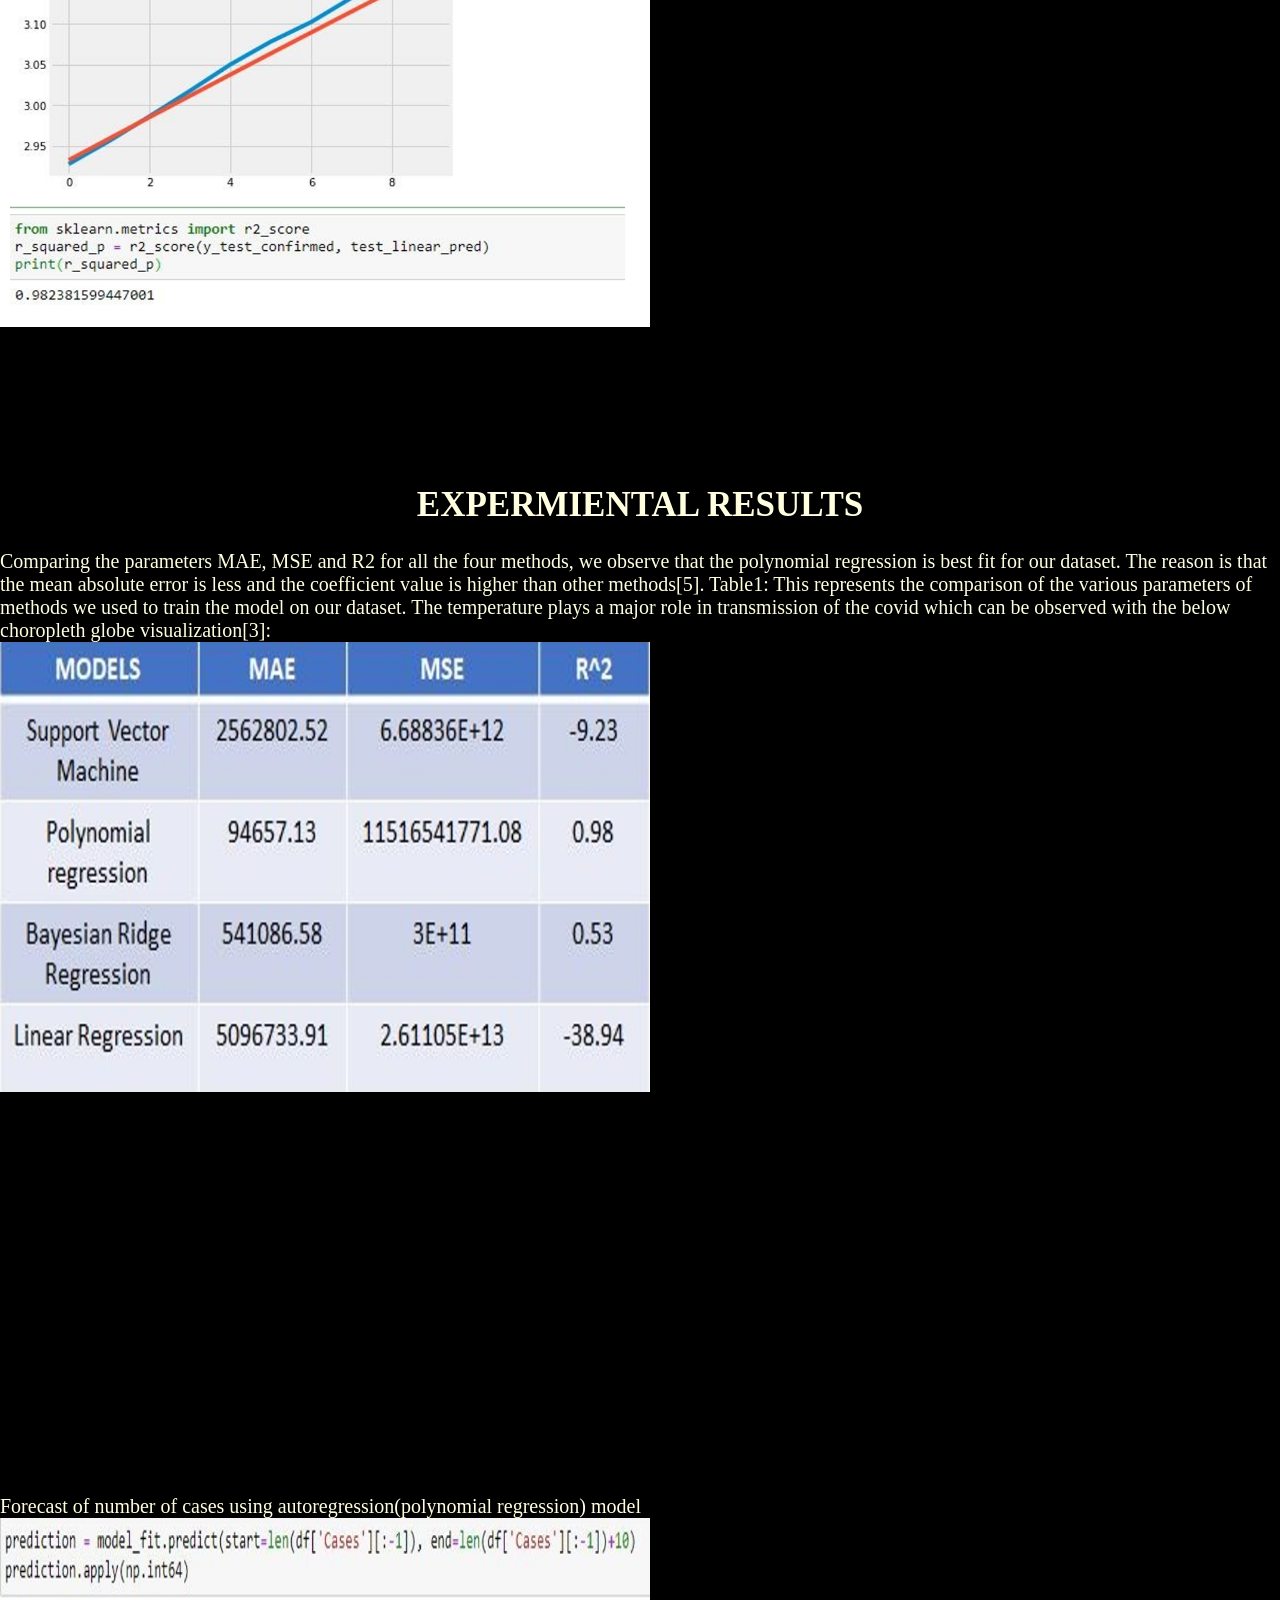
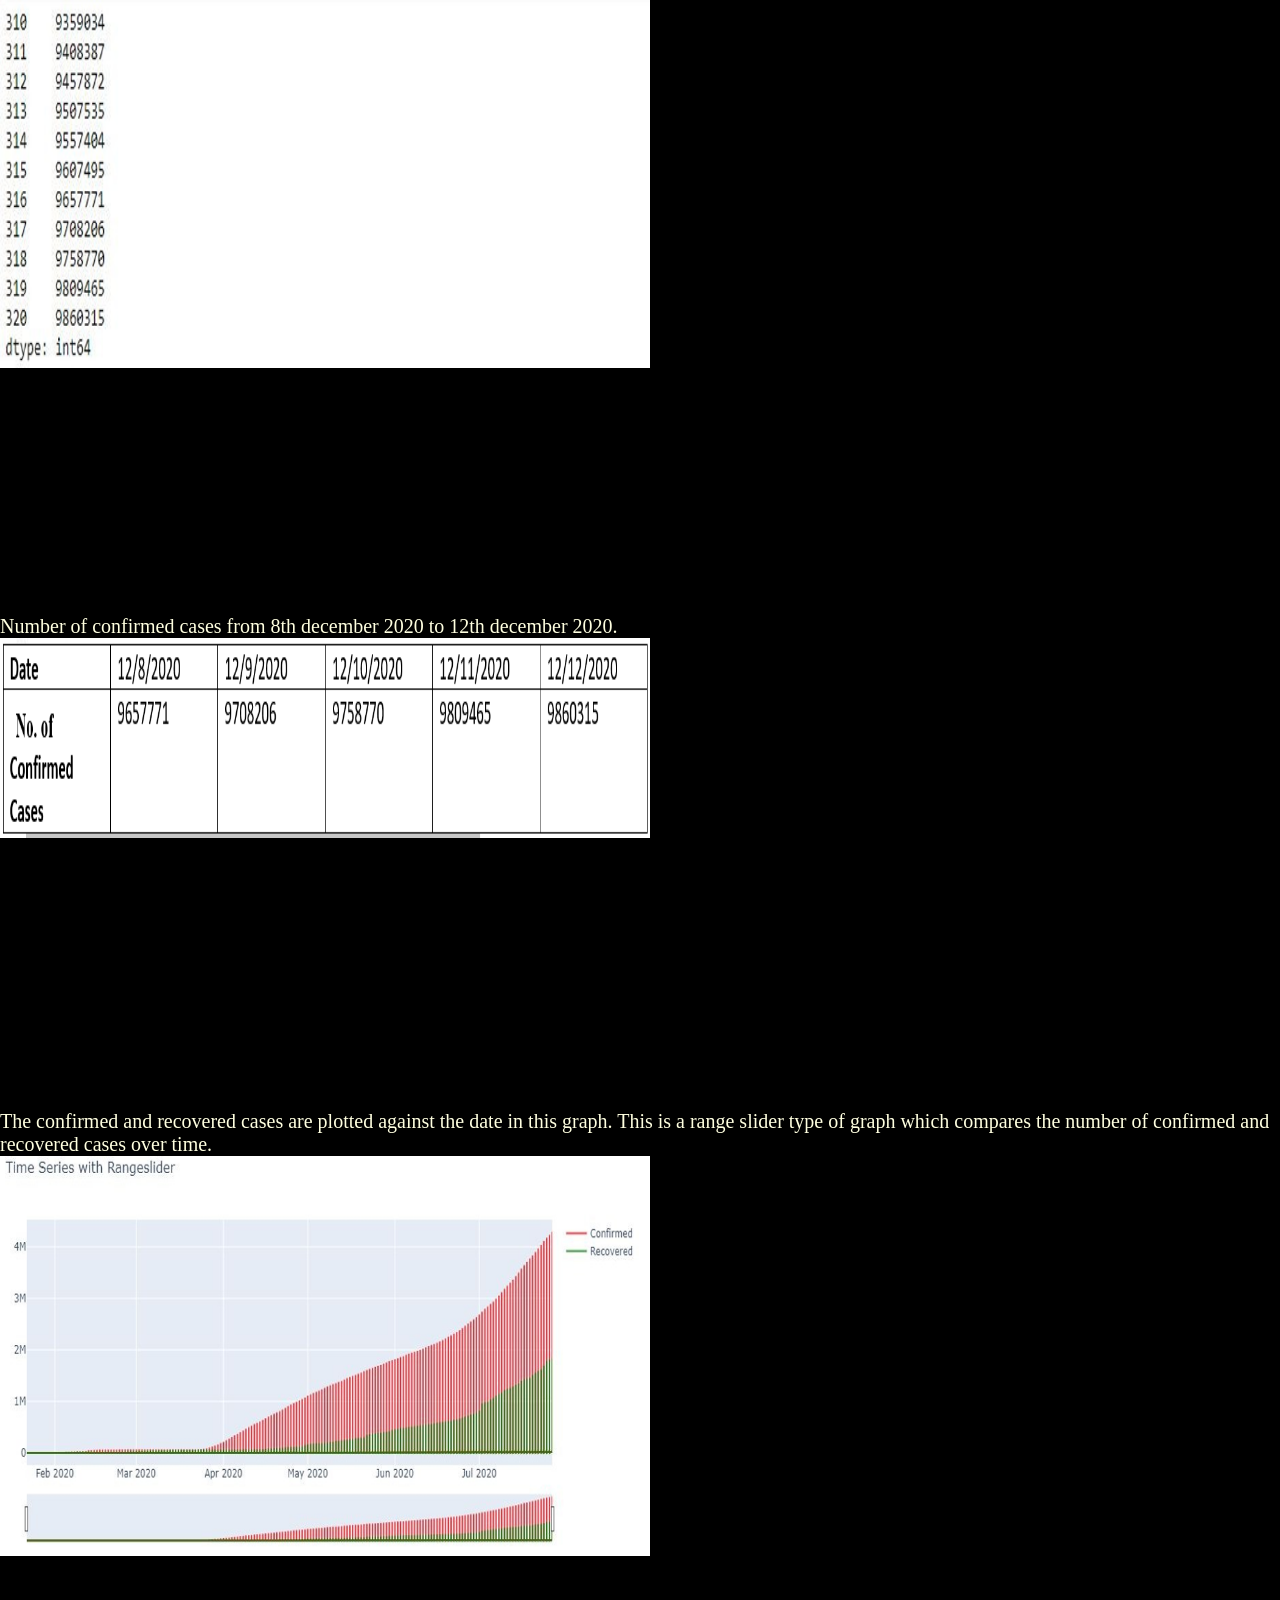
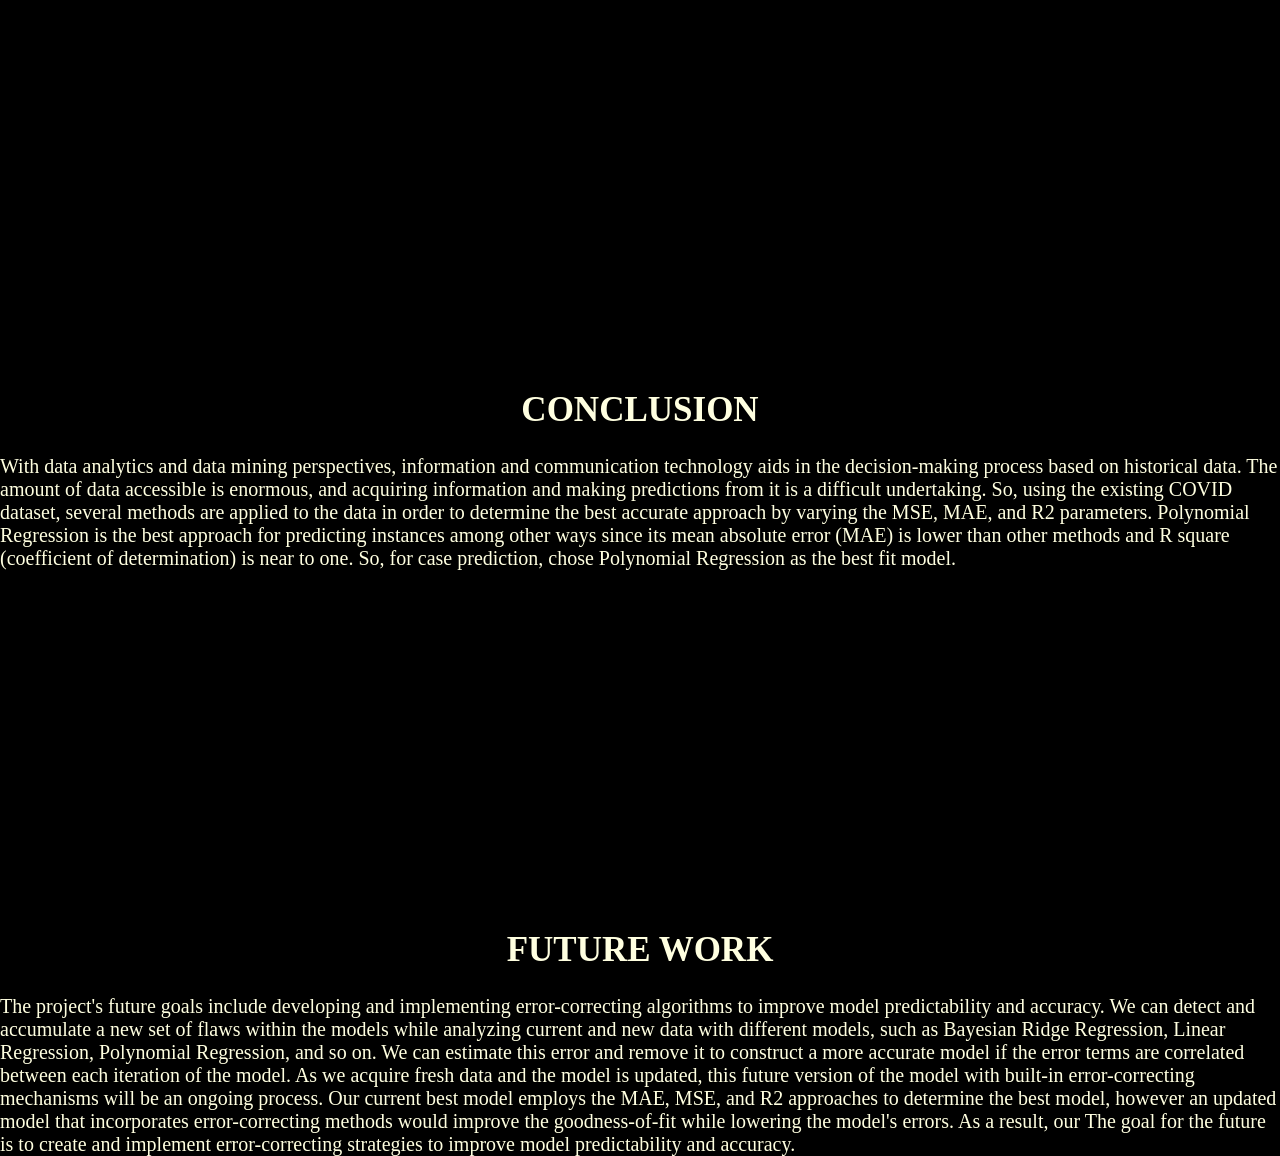
<file: Code.html>
<!DOCTYPE html>
<html>
<head>
	
	
<style type="text/css">

body{
/*         background-image:linear-gradient(rgba(0,0,0,0.5),rgba(0,0,0,0.5)), url(3.jpeg); */
	height:100vh ;
	background-size: cover;
	background-position: center;
        background-repeat: no-repeat;
	background-color: #000000;
}
 
header{
	background-image:linear-gradient(rgba(0,0,0,0.5),rgba(0,0,0,0.5)), url(3.jpeg); 
	height:100vh ;
	background-size: cover;
	background-position: center;
	}
	
</style>
	<title>IS-733 Project</title>
</head>
	<style>
		*{
	margin: 0;
	padding: 0;
	font-family: Century Gothic; 

}

ul{
	float: right;
	list-style-type: none;

}

.title{
	position: absolute;
	top: 15%;
	left: 50%;
	transform: translate(-50%,-50%);
	
	
}
.title h1{
	color: #FFFFE0;
	font-size: 60px;
		}	
		
.embed{
	top: 160%;
	bottom: 70%;
	left: 50%;
	position: absolute ;
	transform: translate(-50%,-50%);
	background-color: #000000;
	
}

.title1 h2{
	
	position: absolute;
	top: 30%;
	left: 50%;
	transform: translate(-50%,-50%);
	font-size:  30px;
	color: #FFFFE0;
}
		
.t h3{
	
	position: absolute;
	top: 35%;
	left: 50%;
	transform: translate(-50%,-50%);
	font-size:  25px;
	color: #FFFFE0;
}

.abstract_head h3{	
	position: absolute;
	top: 45%;
	left: 50%;
	transform: translate(-50%,-50%);
	font-size:  35px;
	color: #FFFFE0;		
}
		
.abstract p{
	position: absolute;
	top: 50%;
/* 	transform: translate(-50%,-50%); */
	font-size:  20px;
	color: #FFFFE0;
}

.Intro h3{
	position: absolute;
	top: 80%;
	left: 50%;
	transform: translate(-50%,-50%);
	font-size:  35px;
	color: #FFFFE0;		
}
	
.Introduction p{
	position: absolute;
	top: 85%;
/* 	transform: translate(-50%,-50%); */
	font-size:  20px;
	color: #FFFFE0;
}		
		
.bg h3{
	position: absolute;
	top: 130%;
	left: 50%;
	transform: translate(-50%,-50%);
	font-size:  35px;
	color: #FFFFE0;		
}

.bgp p{
	position: absolute;
	top: 135%;
/* 	transform: translate(-50%,-50%); */
	font-size:  20px;
	color: #FFFFE0;
}
	
	
.exp h3{
	
	position: absolute;
	top: 215%;
	left: 50%;
	transform: translate(-50%,-50%);
	font-size:  35px;
	color: #FFFFE0;		
}

.expl p{
	position: absolute;
	top: 220%;
/* 	transform: translate(-50%,-50%); */
	font-size:  20px;
	color: #FFFFE0;
}

.i3 p{
	position: absolute;
	top: 320%;
/* 	transform: translate(-50%,-50%); */
	font-size:  20px;
	color: #FFFFE0;
		}
		
.i4 p{
	position: absolute;
	top: 395%;
/* 	transform: translate(-50%,-50%); */
	font-size:  20px;
	color: #FFFFE0;
		}
		
	
.mdl h3{
	position: absolute;
	top: 505%;
	left: 50%;
	transform: translate(-50%,-50%);
	font-size:  35px;
	color: #FFFFE0;
		}
		
.ml p{
	position: absolute;
	top: 510%;
/* 	transform: translate(-50%,-50%); */
	font-size:  20px;
	color: #FFFFE0;
}
		
.i6 p{
	position: absolute;
	top: 610%;
/* 	transform: translate(-50%,-50%); */
	font-size:  20px;
	color: #FFFFE0;
		}
.i7 p{
	position: absolute;
	top: 700%;
/* 	transform: translate(-50%,-50%); */
	font-size:  20px;
	color: #FFFFE0;
		}
.i8 p{
	position: absolute;
	top: 790%;
/* 	transform: translate(-50%,-50%); */
	font-size:  20px;
	color: #FFFFE0;
		}
.i9 p{
	position: absolute;
	top: 865%;
/* 	transform: translate(-50%,-50%); */
	font-size:  20px;
	color: #FFFFE0;
		}

			

.expr h3{
	position: absolute;
	top: 945%;
	left: 50%;
	transform: translate(-50%,-50%);
	font-size:  35px;
	color: #FFFFE0;
		}
.expr1 p{
	position: absolute;
	top: 950%;
/* 	transform: translate(-50%,-50%); */
	font-size:  20px;
	color: #FFFFE0;
		}
		
		
.i11 p{
	position: absolute;
	top: 1055%;
/* 	transform: translate(-50%,-50%); */
	font-size:  20px;
	color: #FFFFE0;
		}
		
		
.i12 p{
	position: absolute;
	top: 1135%;
/* 	transform: translate(-50%,-50%); */
	font-size:  20px;
	color: #FFFFE0;
		}

		
.i13 p{
	position: absolute;
	top: 1190%;
/* 	transform: translate(-50%,-50%); */
	font-size:  20px;
	color: #FFFFE0;
		}

		
.con h3{
	position: absolute;
	top: 1290%;
	left: 50%;
	transform: translate(-50%,-50%);
	font-size:  35px;
	color: #FFFFE0;
		}
.con1 p{
	position: absolute;
	top: 1295%;
/* 	transform: translate(-50%,-50%); */
	font-size:  20px;
	color: #FFFFE0;
		}
.fut h3{
	position: absolute;
	top: 1350%;
	left: 50%;
	transform: translate(-50%,-50%);
	font-size:  35px;
	color: #FFFFE0;
		}
	
.fut1 p{
	position: absolute;
	top: 1355%;
/* 	transform: translate(-50%,-50%); */
	font-size:  20px;
	color: #FFFFE0;
	
	
	
	
	
	
		
	</style>

<body>

	<header>

		<div class="title">
			<h1>Project Presentation</h1>
		</div>
		<div class='title1'>
			
			<h2> Team 4: Riya, Tejal, Yash, Mihir, Prabhanjan, Nishant</h2>
			 
		</div>
		
		<div class="t">
		
			<h3> Advisor: Dr. Karen Chen </h3>
		</div>
		
		<div class="abstract_head">
			<h3> ABSTRACT </h3>
		</div>	
		
		<div class="abstract">
			<p>The world is in a crisis, currently dealing with a global pandemic in the form of COVID 19. The spread of COVID 19 in the whole world has put humanity at risk. The resources of some largest economies are stressed out by the large infectivity and transmissibility of this disease. The growing number of cases has caused stress on administration and health professionals, so some prediction methods would be required to predict the numbers of cases and factors that cause an increase in cases. So we aim to use a predictive model to analyze the historical data and also predict the future case. For prediction, we use regression and time series models based on time series data. The increase in cases is due to the temperature change. Temperature changes with seasons. So COVID 19 is going up or down depending on different factors. This model has done an exploratory analysis of data and predicts the number of confirmed cases. In this project, we analyzed various methods for the prediction of COVID cases and compared the results so the best fit model with higher accuracy is used for prediction. So this project presents the prediction of the number of cases and factors that are suitable for an increase in COVID 19 cases so that it will help in providing future safety to the people all over the world and control the spread of the pandemic. </p>
		</div>
		<div class="Intro">
			<h3> INTRODUCTION </h3>
			
		</div>
		
		<div class="Introduction">
			<p>The 2019 Coronavirus pandemic, also known as COVID-19, is a contemporary occurrence that necessitates data collection, compilation, modelling, and forecasting in order to fully comprehend the pandemic's consequences. Many organisations were collecting the necessary COVID-19 data at the start of the pandemic. These organisations, which included hospitals, state and national health authorities, universities, and other research groups, have been collecting data since the pandemic began and have been sharing it with other organisations on a regular basis. The COVID-19 pandemic poses a significant challenge to governments, citizens, and the health-care industry because the disease's transmission is influenced by numerous elements, both known and unknown.

As additional data becomes available, modelling methods can be used to discover critical data and utilise it to forecast or confirm ideas that might help health and government institutions plan for the pandemic's hazards. The project involves numerous variables that can be gathered over time, such as location, temperature, and so on. As a result, we'll have multivariable time series data to work with. We will also cleanse, standardize, synchronize, and synthesize the data in a homogeneous way as we get more data from a variety of sources to construct a workable model. Finally, the project's purpose is to model the data in order to provide real-time analysis based on an accurate model.</p>
		</div>
		<div class="bg">
			<h3> BACKGROUND AND MOTIVATION </h3>
		</div>
		<div class="bgp">
			<p>In the aftermath of COVID-19, it has become considerably more challenging and crucial, since cases have increased dramatically. It is critical to evaluate what the future holds and what actions everyone can take. Forecasting cases can help guide public health decision-making by projecting the likely effects of the COVID-19 pandemic in the next weeks. Understanding the causes that cause the increase in COVID-19 can also help people better comprehend the triggers. They can also avoid areas where there is a risk of transmission.
		
  In the subject of COVID-19 prediction, there is a lot of research going on. In our study, we want to forecast the number of cases and the factors that influence the number of cases in the future. </p>
		
		</div>	
		<div class="exp">
		     <h3>EXPLORATORY DATA ANALYSIS</h3>
		</div>

		<div class="expl">
			<p>Dataset Description:

 

Datasets used and their selected features: This project utilizes four distinct data sets focused on COVID-19 confirmed cases, deaths, recovered cases, global temperatures.

 

covid_19_clean_complete: Province, Country, Lat , LONG, Confirmed, Deaths, Recovered Time_series_covid_19_confirmed_US:Province,Country, No_of_Confirmed_cases_by_date Time_series_covid_19_Deaths_US: Province,Country,No_of_Deaths_cases_by_date Time_series_covid_19_Recovered: Province,Country,No_of_Recoevred_cases_by_date GlobalTemprature: LandAverageTemperature, LandAverageTemperatureUncertainty

 

Data Cleaning:

 

To clean our varied data sets, we performed multiple procedures. To make our data more compatible with various sorts of data mining tools, we made some basic initial changes such as standardizing, capitalizing, and replacing spaces with underscores. The dataset 'covid 19 clean complete', which is the largest, received a lot more cleaning effort. Using the excel VLOOKUP tool, we separated the temperature dataset into various datasets based on city, state, and nation, which will aid us in developing better visualizations in the future using matplotlib.

 

Several attributes in this dataset had missing values. We experienced difficulty recovering missing values when dealing with missing values. As a result, we used the built-in R function geopy() to treat missing characteristics (latitude and longitude) in the dataset with the help of 'WHO Region,' which is vital data for our project aim. In terms of other characteristics, we

 

Because the dataset already has 11,000+ rows, we opted to discard the rows with missing values. We imported the data into MySQL and utilized queries and functions to get all non-empty rows. We removed columns that were no longer needed and would be unused data as part of the cleaning process. To remove the columns from the entire dataset - 'time series covid 19,' we utilized Python's drop() function.
<br>
				Table which gives country wise total defined cases and showing top 10 countries. <br>
				
<img src="733_2.PNG" alt=” TOP 10 COVID AFFECTED COUNTRIES ”  width="650" height="450" align="middle" ></p>

		</div>
		
		<div class="i3">	
				<p>This is a progression of COVID 19 cases spread graph over time. The radius of the circle represents the number of cases and the colors indicate intensity of cases.
				<br>
					<img src="733_3.PNG" alt=” Progression for spread of covid”  width="650" 
				     height="450" align="middle" ></p>
		</div>	

				
		<div class="i4">
			
		
		
		<p>This visualization represents the number of confirmed cases worldwide (focussed on US).
			<br>
				<img src="733_4.PNG" alt=” Confirmed cases worldwide”  width="650" 
     height="500" align="left" > </p>
		</div>	


<div>
		     
	
	<div class="mdl">
		<h3>MODEL DEVELOPMENT</h3>
	</div>
	
	<div class = "ml">
		<p> We have considered 4 autoregression methods to predict future values of confirmed COVID-19 cases
			<br>
			
			<img src="733_5.PNG" alt=” Progression for spread of covid”  width="1200" 
     height="650" align="left" >
		</p>
			
1      SVM (Support Vector Method Regression Method)

2      Polynomial Regression Method

3      Linear Regression Method

4      Bayesian Ridge Regression Method
		</p>
		
		<div class="i6">
			<p>

Support Vector Machine: It is well-known for its classification's discriminative power. By maximizing the data between data clusters, this training technique constructs a model by discovering a hyperplane and accurately classifies data. 
			<br>
				<img src="733_6.PNG" alt=” Progression for spread of covid”  width="650" 
     height="450" align="left" >

			</p>

		</div>
		<div class="i7">
			<p>

Bayesian Ridge Regression: We use probability distributions instead of point estimates to formulate linear regression from a Bayesian perspective. The answer, y, is assumed to be drawn from a probability distribution rather than being calculated as a single value. The purpose of Bayesian Linear Regression is to identify the lateral distribution of the model's parameters, not to select a single "best value" of the model's parameters.
<br>
<img src="733_7.PNG" alt=” Progression for spread of covid”  width="650" 
     height="450" align="left" >

			</p>
		</div>
		
		<div class="i8">
			<p>

Linear Regression: This section presented how to model the relationship between a scalar answer and one or more explanatory variables using a linear method.

<br>

<img src="733_8.PNG" alt=” Progression for spread of covid”  width="650" 
     height="450" align="left" >
			</p>
			
		<div class= "i9">
			<p>


Polynomial Regression:



The independent variable x is modelled as a 4th degree polynomial in x, while the dependent variable y is described as a 4th degree polynomial in y.

 

Polynomial regression is a variant of linear regression in which we fit a polynomial equation to the data with a curvilinear relationship between the target variable and the independent variables.

 

In a curvilinear connection, the value of the target variable varies non-uniformly with regard to the indicator (s).
<br>
<img src="733_9.PNG" alt=” Progression for spread of covid”  width="650" 
     height="450" align="left" >

</p>
			</div>
		</div>
			
			<div class="expr">
				<h3> EXPERMIENTAL RESULTS</h3>
			</div>
			
			<div class="expr1">
			
				<p>Comparing the parameters MAE, MSE and R2 for all the four methods, we observe that the polynomial regression is best fit for our dataset. The reason is that the mean absolute error is less and the coefficient value is higher than other methods[5].

Table1: This represents the comparison of the various parameters of methods we used to train the model on our dataset.

The temperature plays a major role in transmission of the covid which can be observed with the below choropleth globe visualization[3]:


					<br>
<img src="733_10.PNG" alt=” Progression for spread of covid”  width="650" 
     height="450" align="left" >

				</p>

					<div class ="i11">
					<p>	
						
Forecast of number of cases using autoregression(polynomial regression) model
						<br>

<img src="733_11.PNG" alt=” Progression for spread of covid”  width="650" 
     height="450" align="left" ></p>
						
				</div>	


				<div class ="i12">
	

<p>
Number of confirmed cases from 8th december 2020 to 12th december 2020.
	
	<br>
	
	<img src="733_12.PNG" alt=” Progression for spread of covid”  width="650" 
     height="200" align="left" >
	</p>
	
				</div>
				
				<div class="i13">
					<p>

The confirmed and recovered cases are plotted against the date in this graph. This is a range slider type of graph which compares the number of confirmed and recovered cases over time.
<br>

<img src="733_13.PNG" alt=” Progression for spread of covid”  width="650" 
     height="400" align="left" >


					 </p>
				</div>
			</div>
			
			<div class="con">
				<h3>CONCLUSION</h3>
			</div>
			<div class="con1">
				<p> With data analytics and data mining perspectives, information and communication technology aids in the decision-making process based on historical data. The amount of data accessible is enormous, and acquiring information and making predictions from it is a difficult undertaking. So, using the existing COVID dataset, several methods are applied to the data in order to determine the best accurate approach by varying the MSE, MAE, and R2 parameters.

 

Polynomial Regression is the best approach for predicting instances among other ways since its mean absolute error (MAE) is lower than other methods and R square (coefficient of determination) is near to one. So, for case prediction, chose Polynomial Regression as the best fit model. </p>
			</div>	
			
			<div class="fut">
				<h3>FUTURE WORK</h3>
			</div>
			<div class="fut1">
				<p> The project's future goals include developing and implementing error-correcting algorithms to improve model predictability and accuracy. We can detect and accumulate a new set of flaws within the models while analyzing current and new data with different models, such as Bayesian Ridge Regression, Linear Regression, Polynomial Regression, and so on. We can estimate this error and remove it to construct a more accurate model if the error terms are correlated between each iteration of the model.

 

As we acquire fresh data and the model is updated, this future version of the model with built-in error-correcting mechanisms will be an ongoing process. Our current best model employs the MAE, MSE, and R2 approaches to determine the best model, however an updated model that incorporates error-correcting methods would improve the goodness-of-fit while lowering the model's errors. As a result, our

 

The goal for the future is to create and implement error-correcting strategies to improve model predictability and accuracy.

</p>
			</div>	
	
	
	
	</header>
	
	<div class="embed">
		<iframe width="560" height="315" src="https://www.youtube.com/embed/lNChB4ebERw" title="YouTube video player" frameborder="0" allow="accelerometer; autoplay; clipboard-write; encrypted-media; gyroscope; picture-in-picture" allowfullscreen></iframe>
	
	</div>	
	
	

</body>
</html>
</file>
